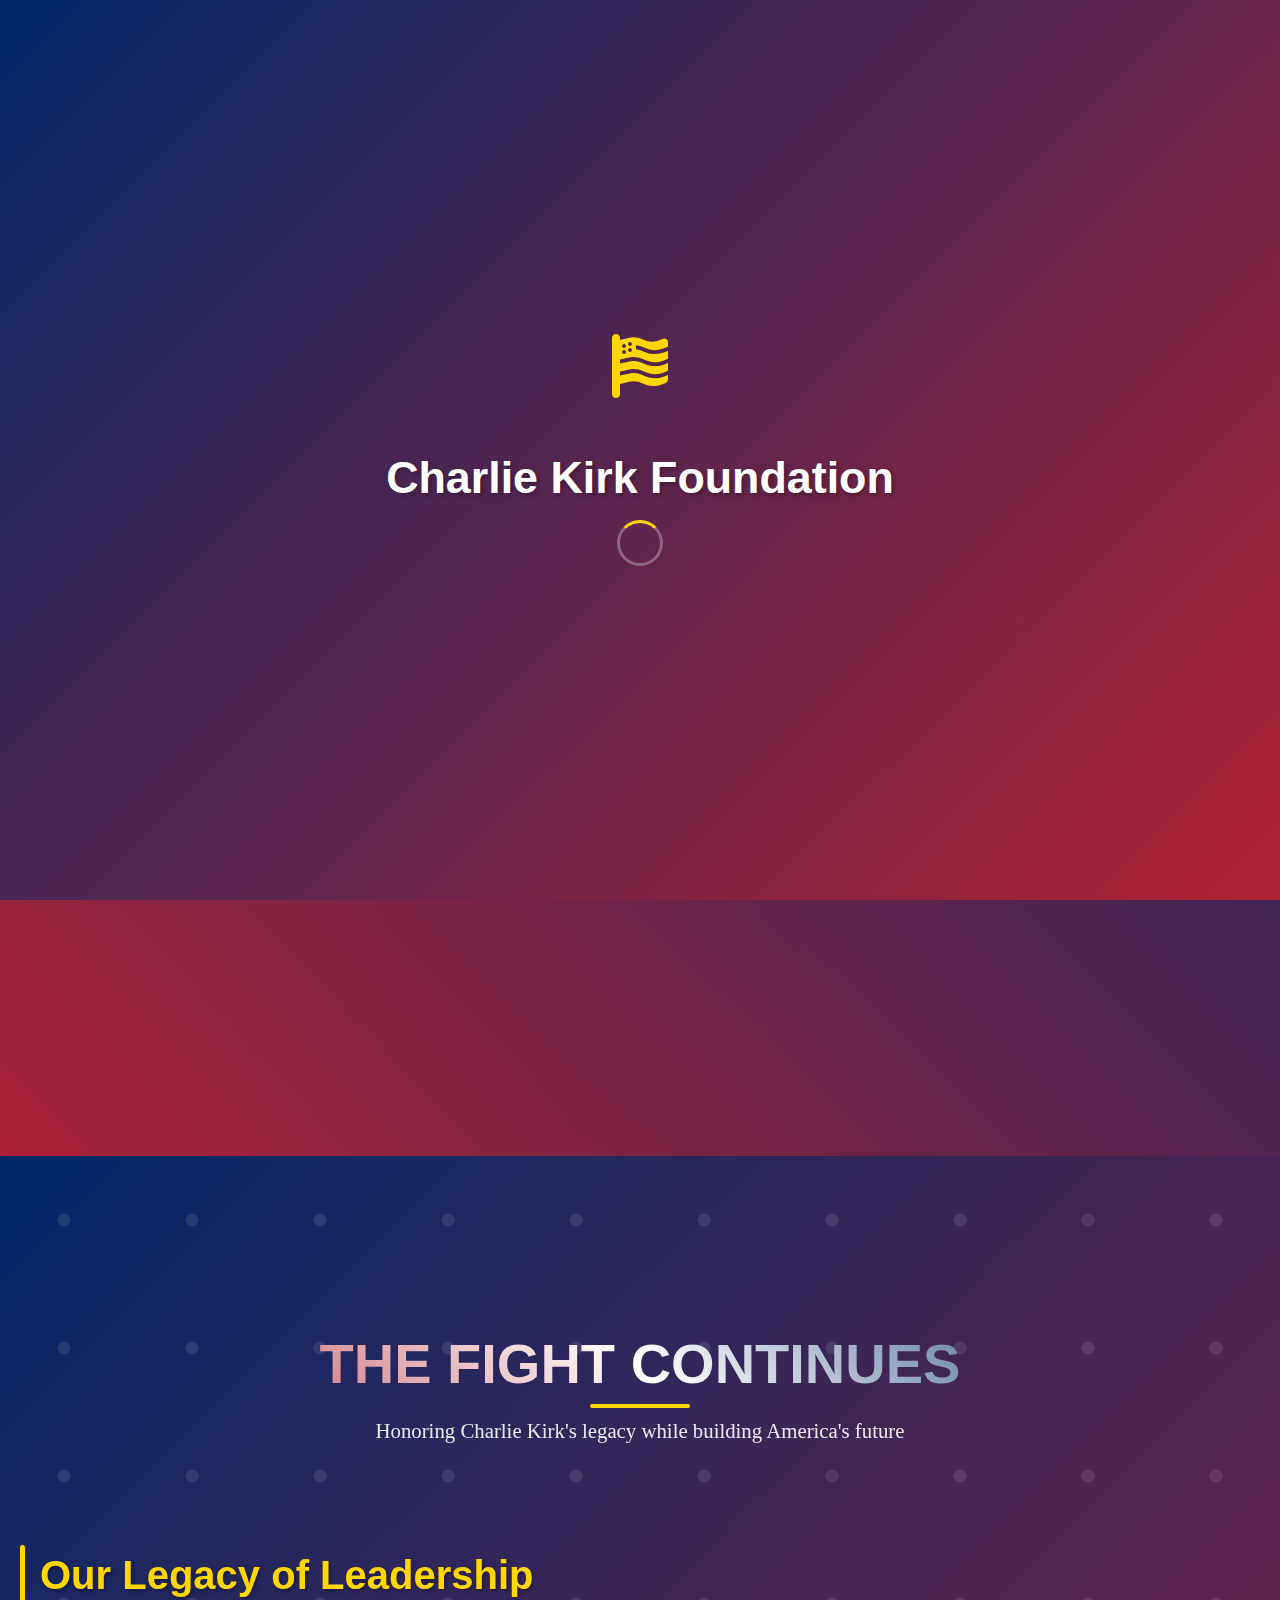
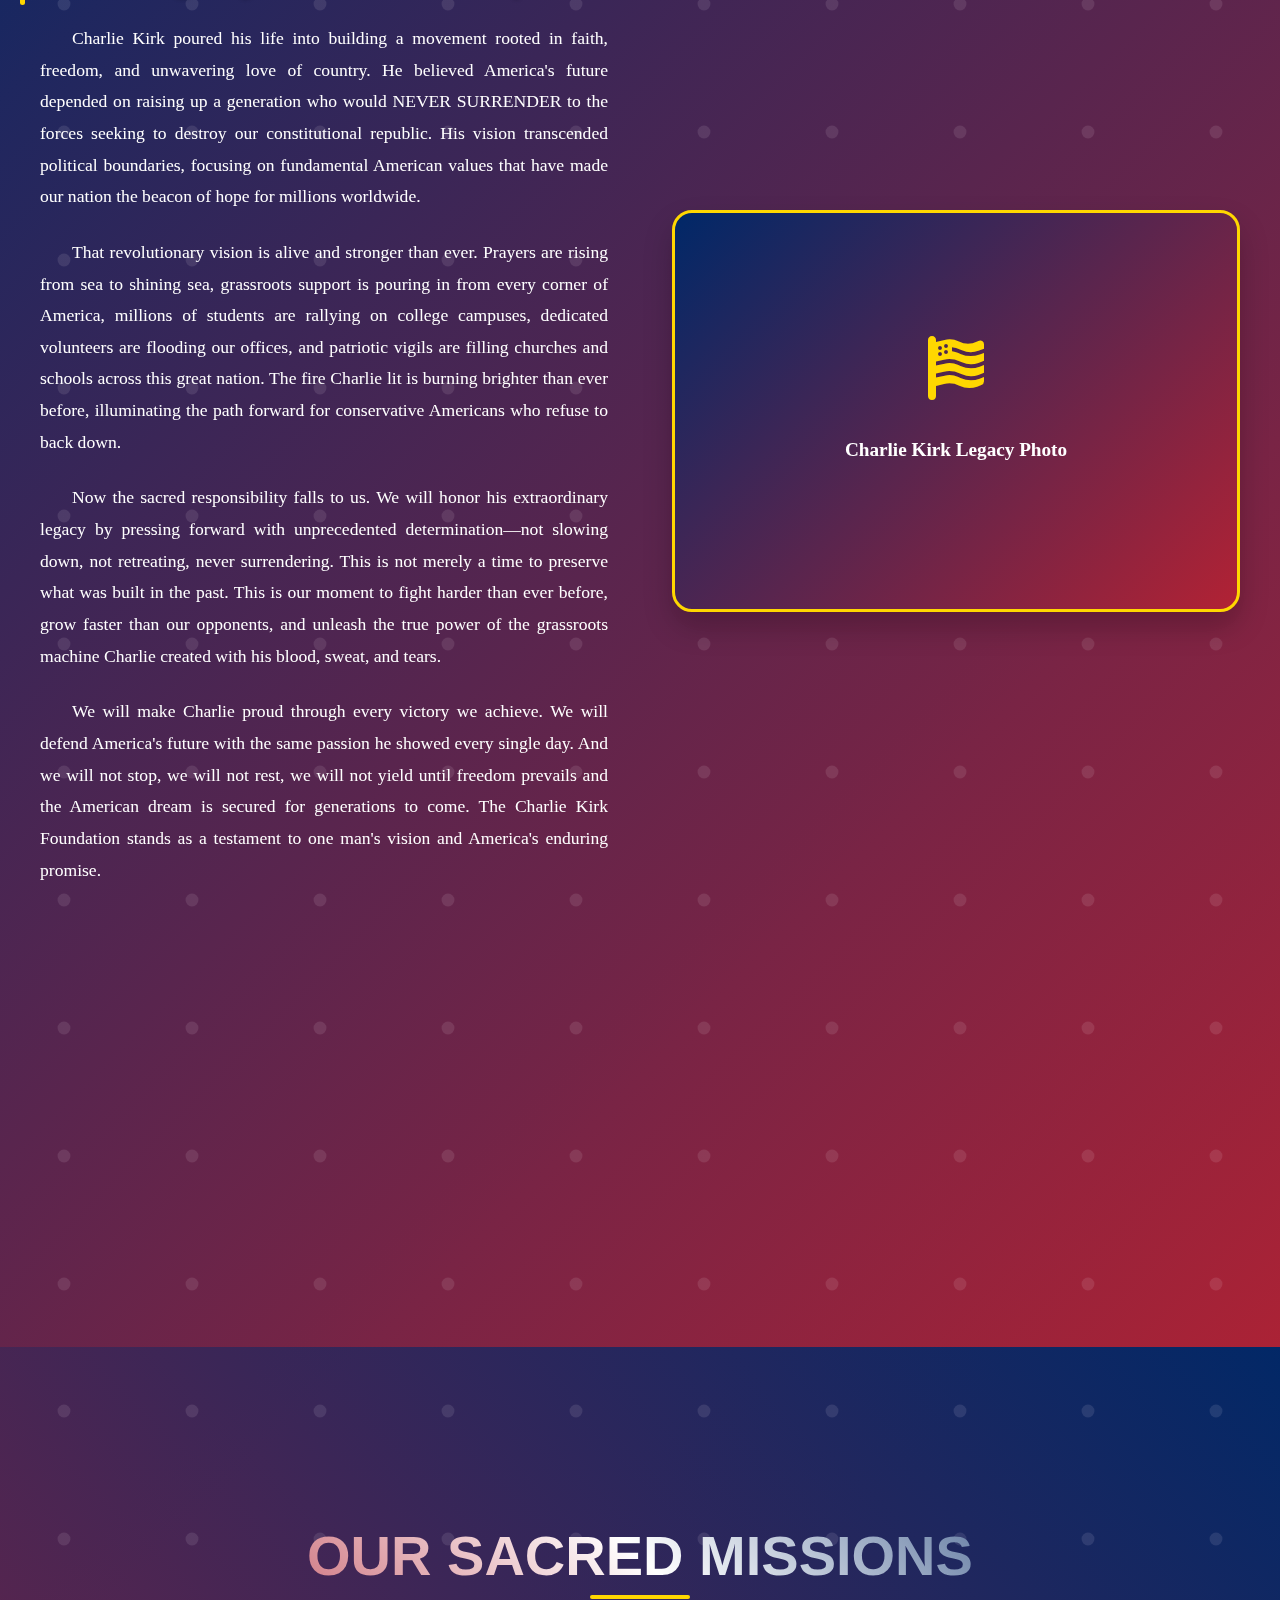
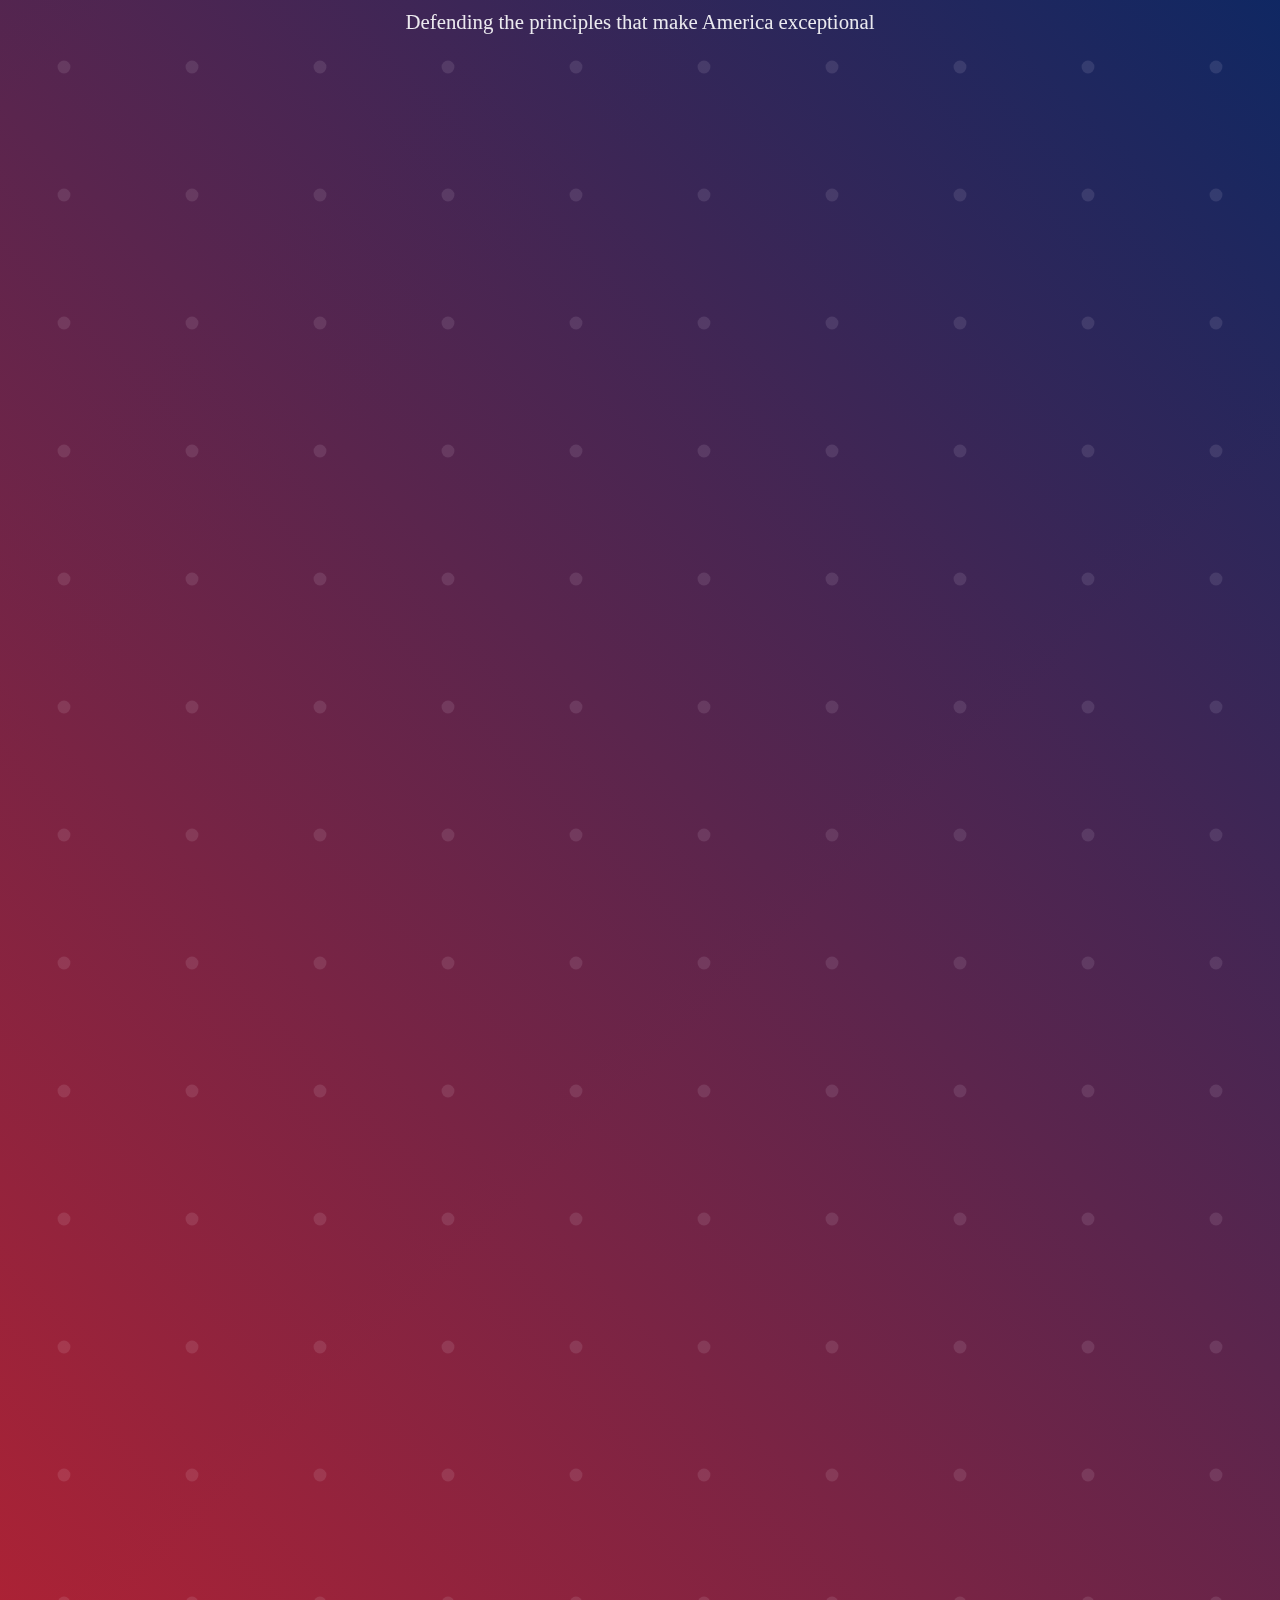
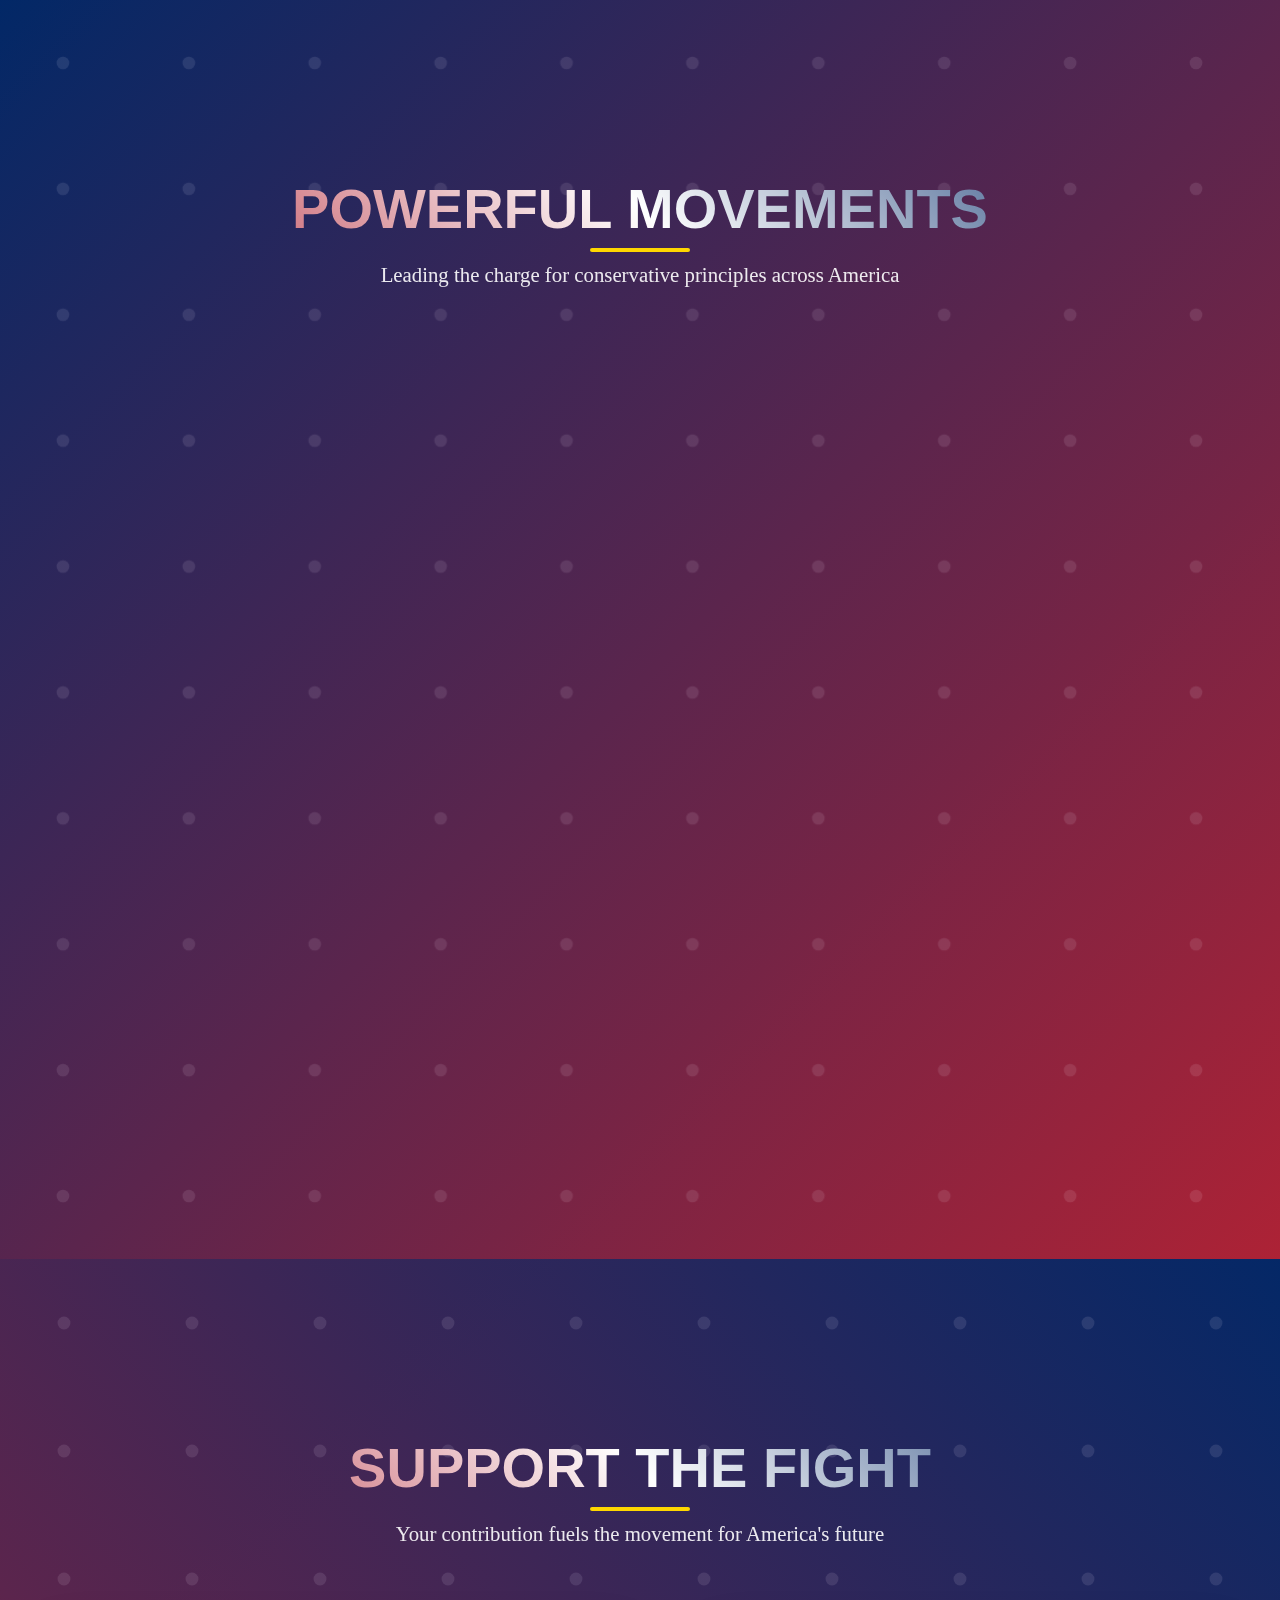
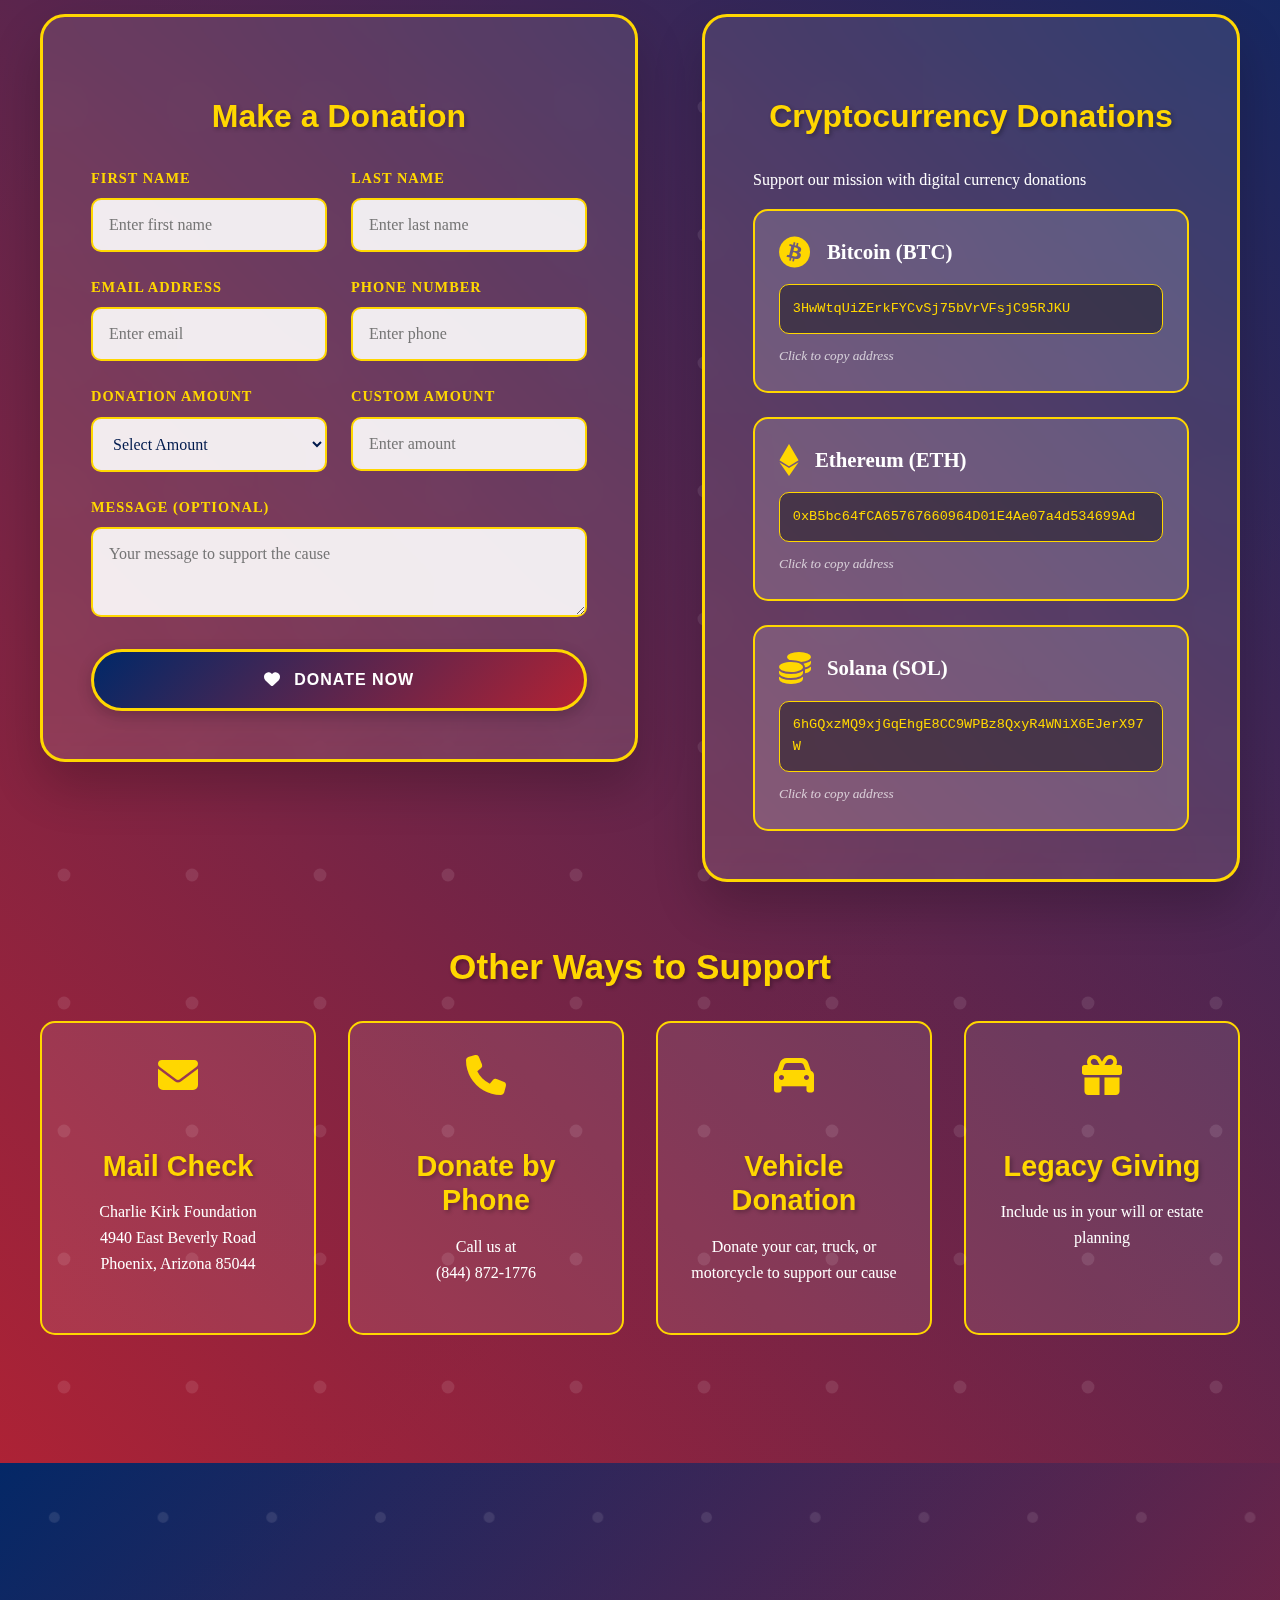
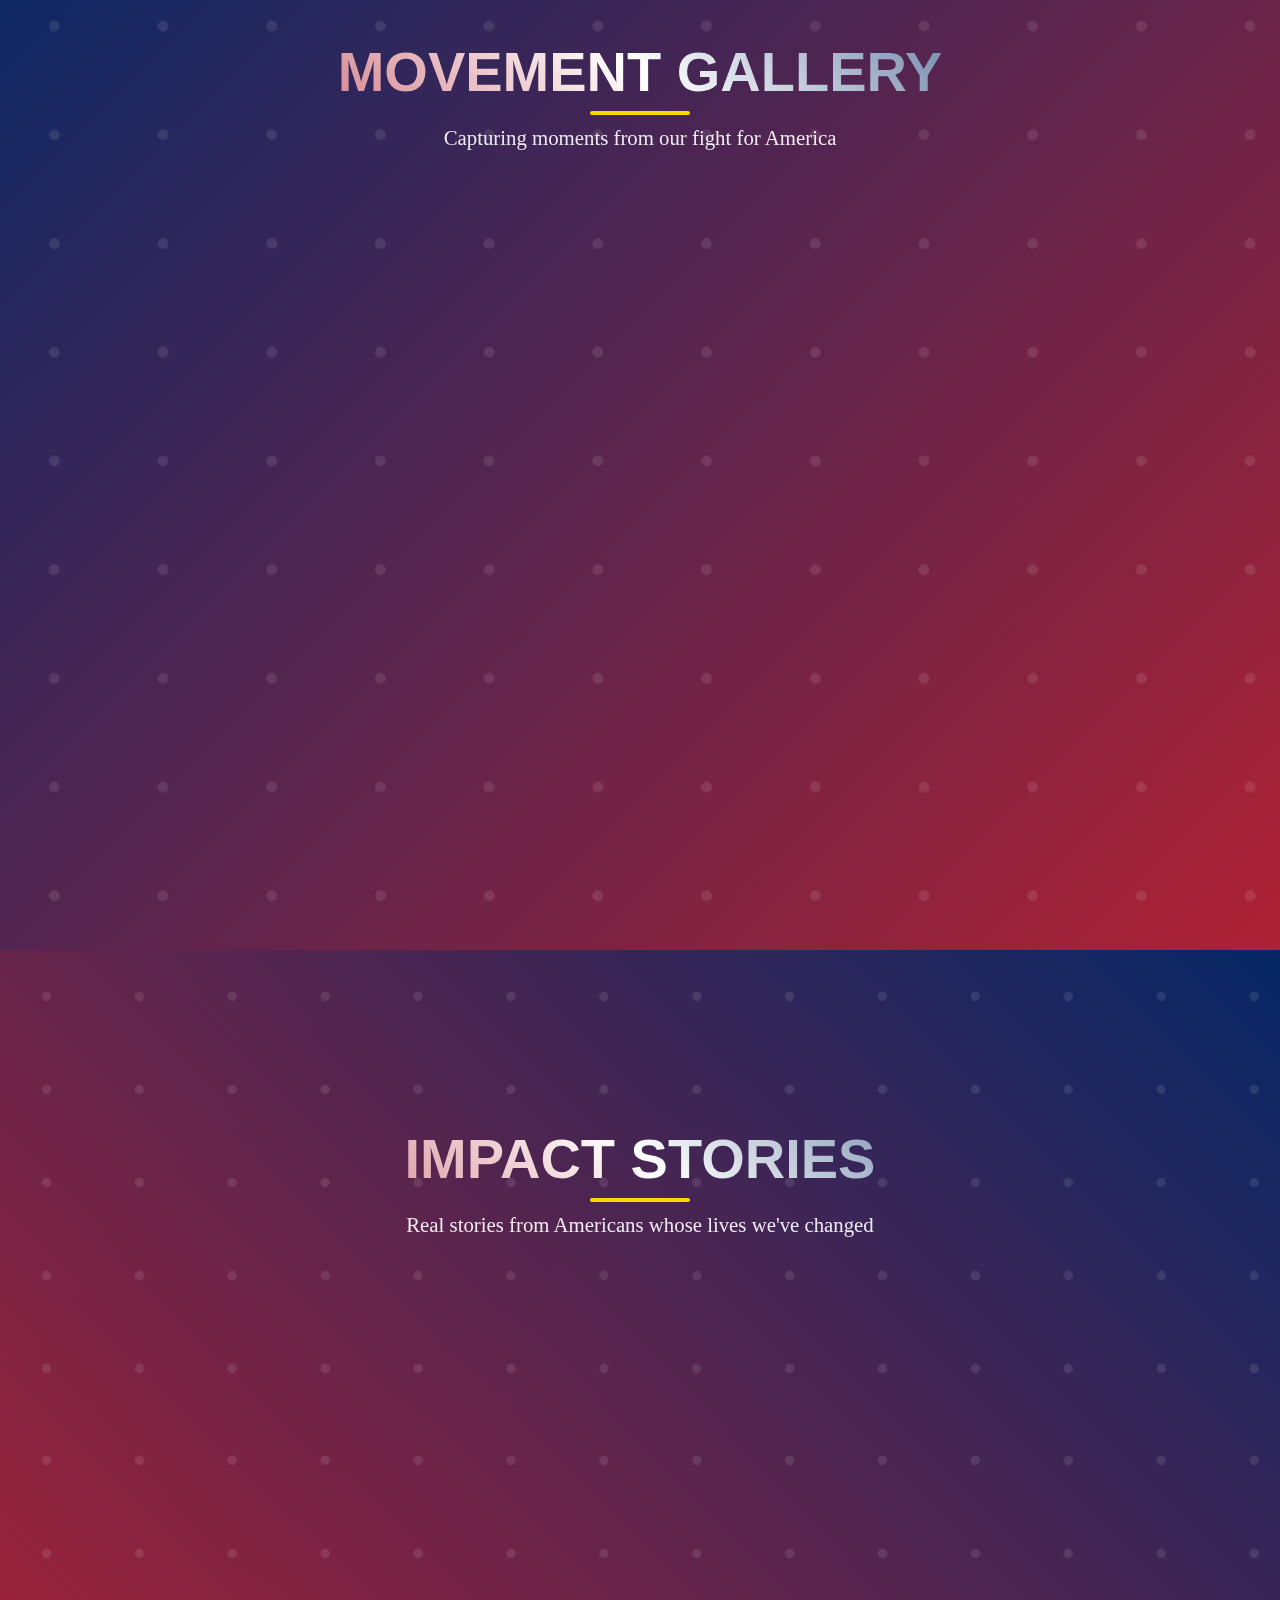
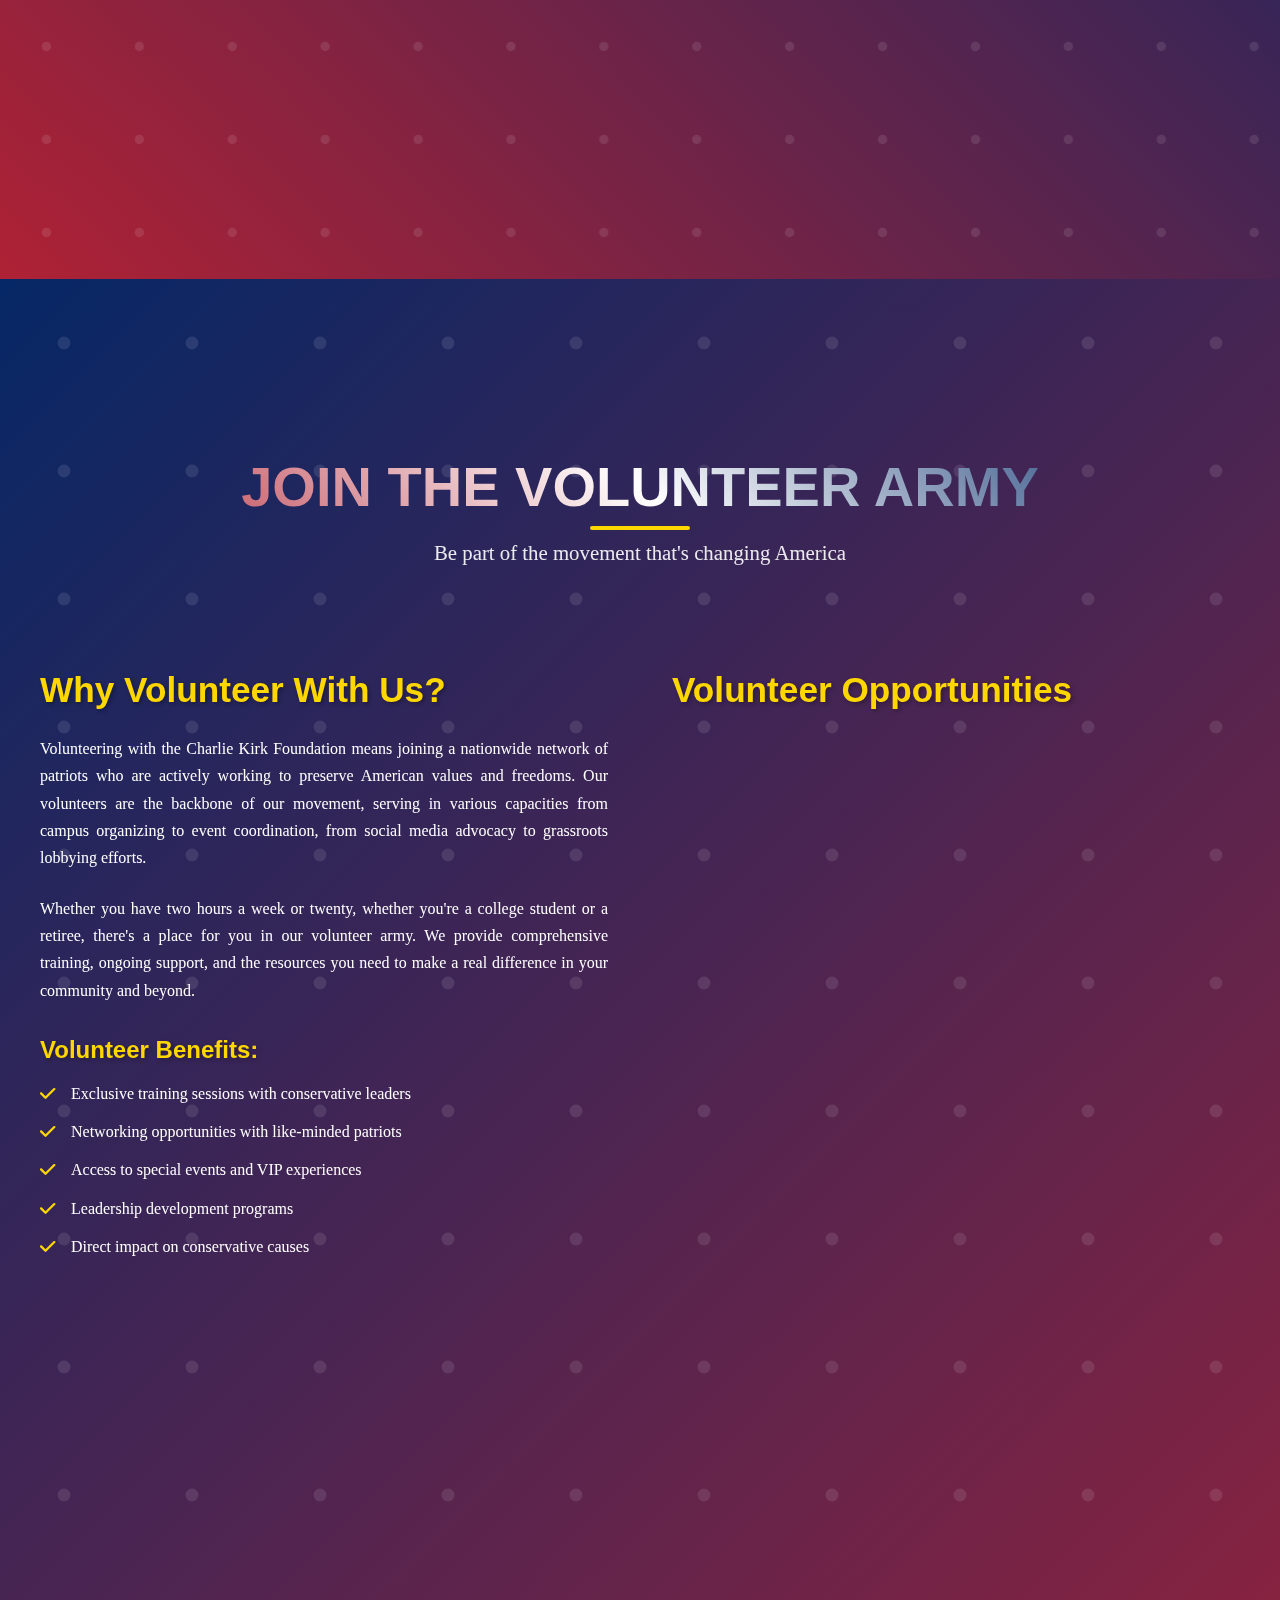
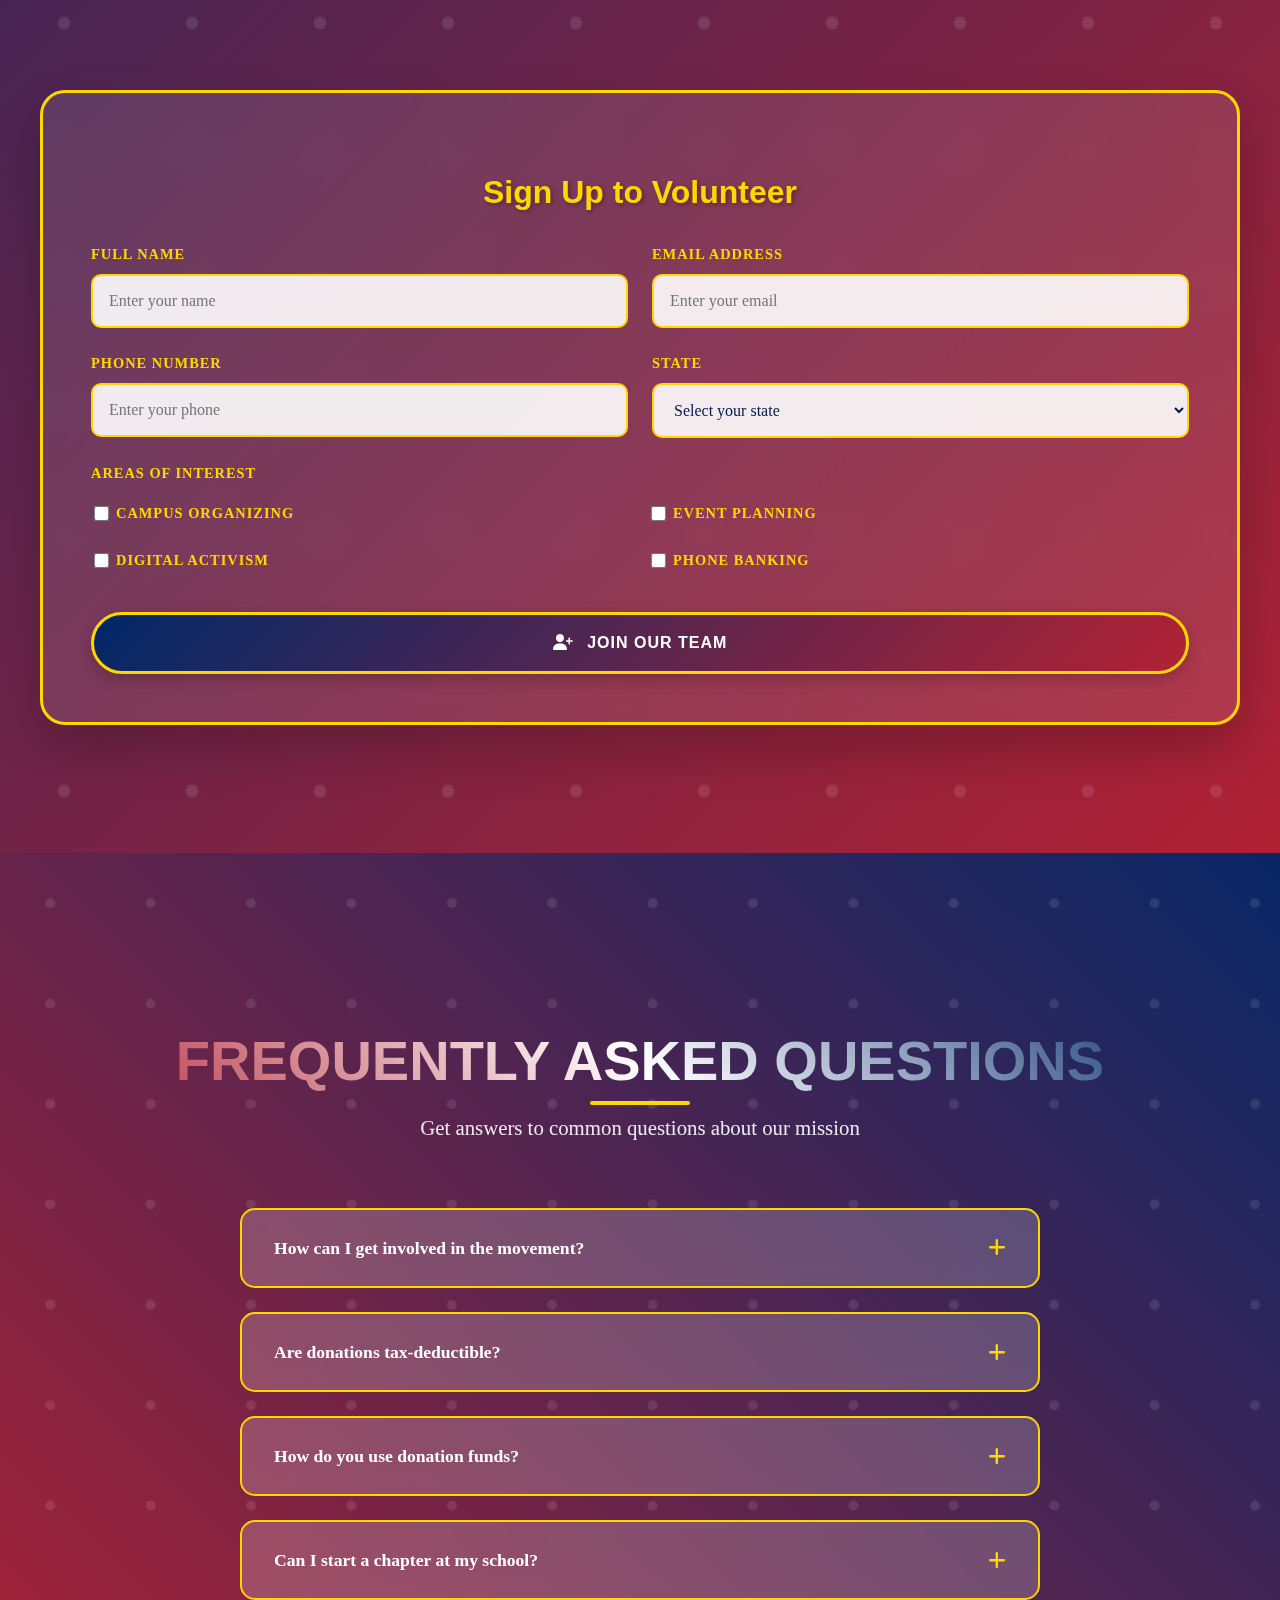
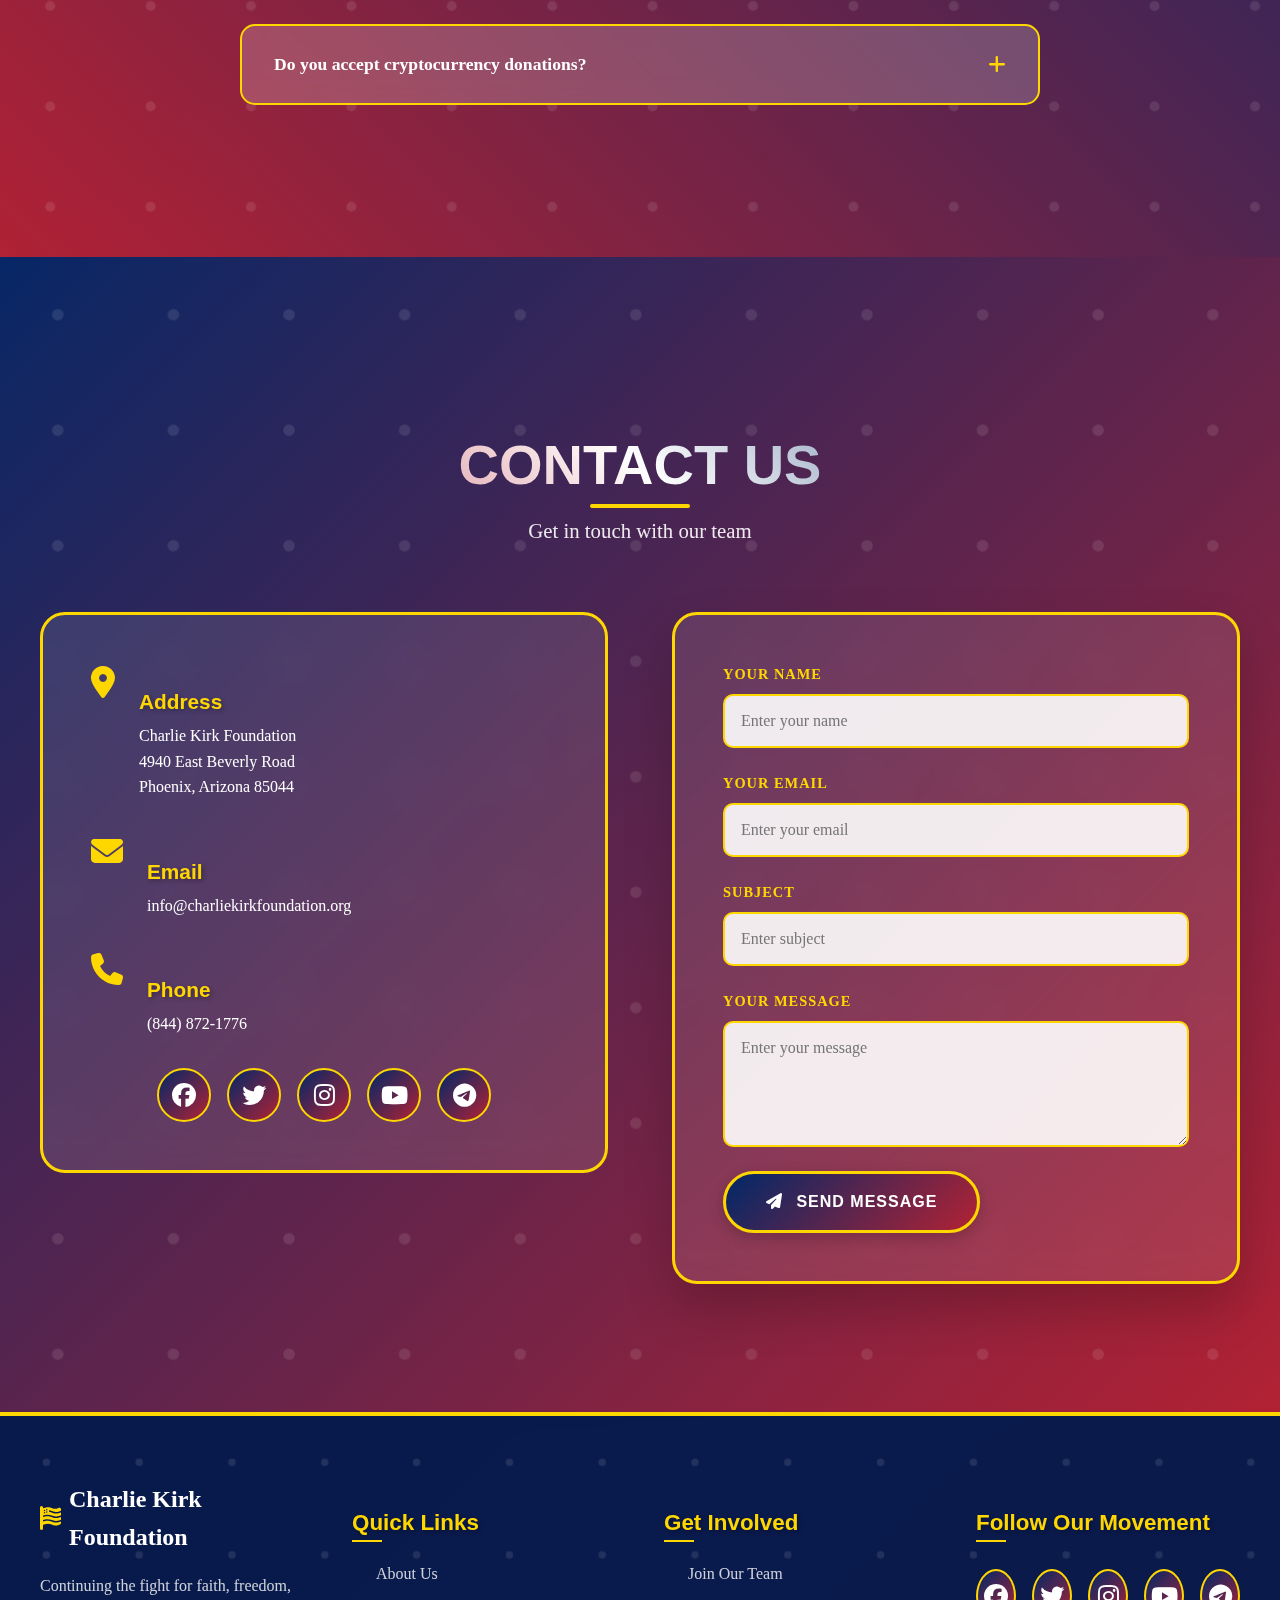
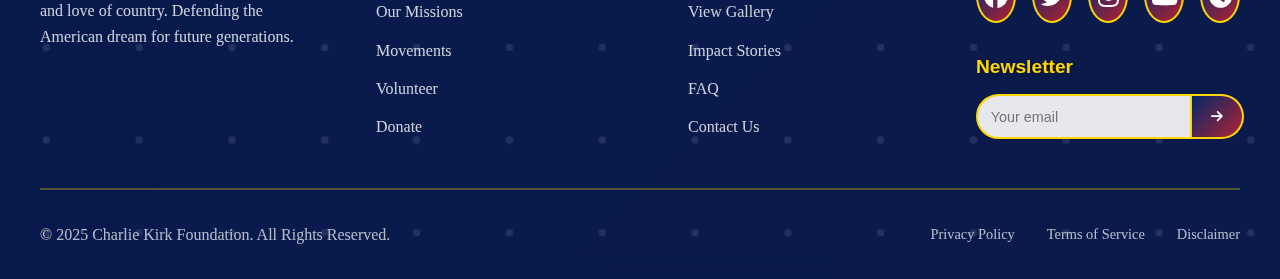
<file: index.html>
<!DOCTYPE html>
<html lang="en">
  <head>
    <meta charset="UTF-8" />
    <meta name="viewport" content="width=device-width, initial-scale=1.0" />
    <title>Charlie Kirk Foundation - Defending America's Future</title>
    <link rel="stylesheet" href="css/style.css" />
    <link
      rel="stylesheet"
      href="https://cdnjs.cloudflare.com/ajax/libs/font-awesome/6.4.0/css/all.min.css"
    />
  </head>
  <body>
    <!-- Particle Background -->
    <div id="particles"></div>

    <header>
      <nav class="container">
        <div class="logo">
          <i class="fas fa-flag-usa"></i>
          Charlie Kirk Foundation
        </div>
        <ul class="nav-links">
          <li><a href="#about">About Us</a></li>
          <li><a href="#missions">Our Missions</a></li>
          <li><a href="#movements">Movements</a></li>
          <li><a href="#donate">Donate</a></li>
          <li><a href="#gallery">Gallery</a></li>
          <li><a href="#volunteer">Volunteer</a></li>
          <li><a href="#contact">Contact</a></li>
        </ul>
        <i class="fas fa-bars hamburger"></i>
      </nav>
    </header>

    <main>
      <!-- Hero Section -->
      <section class="hero">
        <div class="hero-content">
          <h1>CHARLIE'S VISION. AMERICA'S FUTURE.</h1>
          <p>Defending Freedom, Faith, and the American Dream</p>
          <a href="#donate" class="btn hero-btn">
            <i class="fas fa-hand-holding-heart"></i>
            Join The Fight
          </a>
        </div>
      </section>

      <!-- About Section -->
      <section id="about">
        <div class="container">
          <div class="section-header">
            <h2>THE FIGHT CONTINUES</h2>
            <p>
              Honoring Charlie Kirk's legacy while building America's future
            </p>
          </div>
          <div class="about-content">
            <div class="about-text">
              <h3>Our Legacy of Leadership</h3>
              <p>
                Charlie Kirk poured his life into building a movement rooted in
                faith, freedom, and unwavering love of country. He believed
                America's future depended on raising up a generation who would
                NEVER SURRENDER to the forces seeking to destroy our
                constitutional republic. His vision transcended political
                boundaries, focusing on fundamental American values that have
                made our nation the beacon of hope for millions worldwide.
              </p>

              <p>
                That revolutionary vision is alive and stronger than ever.
                Prayers are rising from sea to shining sea, grassroots support
                is pouring in from every corner of America, millions of students
                are rallying on college campuses, dedicated volunteers are
                flooding our offices, and patriotic vigils are filling churches
                and schools across this great nation. The fire Charlie lit is
                burning brighter than ever before, illuminating the path forward
                for conservative Americans who refuse to back down.
              </p>

              <p>
                Now the sacred responsibility falls to us. We will honor his
                extraordinary legacy by pressing forward with unprecedented
                determination—not slowing down, not retreating, never
                surrendering. This is not merely a time to preserve what was
                built in the past. This is our moment to fight harder than ever
                before, grow faster than our opponents, and unleash the true
                power of the grassroots machine Charlie created with his blood,
                sweat, and tears.
              </p>

              <p>
                We will make Charlie proud through every victory we achieve. We
                will defend America's future with the same passion he showed
                every single day. And we will not stop, we will not rest, we
                will not yield until freedom prevails and the American dream is
                secured for generations to come. The Charlie Kirk Foundation
                stands as a testament to one man's vision and America's enduring
                promise.
              </p>
            </div>
            <div class="about-image">
              <div class="image-placeholder">
                <i class="fas fa-flag-usa"></i>
                <p>Charlie Kirk Legacy Photo</p>
              </div>
            </div>
          </div>

          <!-- Statistics -->
          <div class="stats-grid">
            <div class="stat-item">
              <span class="stat-number" data-target="2500000">0</span>
              <span class="stat-label">Students Reached</span>
            </div>
            <div class="stat-item">
              <span class="stat-number" data-target="50000">0</span>
              <span class="stat-label">Active Volunteers</span>
            </div>
            <div class="stat-item">
              <span class="stat-number" data-target="1000">0</span>
              <span class="stat-label">Campus Chapters</span>
            </div>
            <div class="stat-item">
              <span class="stat-number" data-target="500">0</span>
              <span class="stat-label">Events Hosted</span>
            </div>
          </div>
        </div>
      </section>

      <!-- Missions Section -->
      <section id="missions">
        <div class="container">
          <div class="section-header">
            <h2>OUR SACRED MISSIONS</h2>
            <p>Defending the principles that make America exceptional</p>
          </div>
          <div class="missions-grid">
            <div class="mission-card">
              <i class="fas fa-scales-justice mission-icon"></i>
              <h3>Justice & Legal Reform</h3>
              <p>
                We champion constitutional justice and work tirelessly to reform
                our legal system to ensure equal treatment under the law. Our
                mission includes supporting judges who interpret the
                Constitution as written, advocating for criminal justice reform
                that protects both victims and defendants, and fighting against
                activist judges who legislate from the bench. We believe in a
                justice system that serves all Americans fairly, regardless of
                political affiliation, race, or economic status.
              </p>
            </div>
            <div class="mission-card">
              <i class="fas fa-heart mission-icon"></i>
              <h3>Human Rights Advocacy</h3>
              <p>
                From the moment of conception to natural death, we defend the
                fundamental human right to life. Our human rights mission
                extends to protecting religious freedom, defending free speech
                on college campuses, and ensuring that every American citizen
                can exercise their constitutional rights without fear of
                persecution or cancellation. We stand with the persecuted,
                defend the voiceless, and fight for those who cannot fight for
                themselves in our modern society.
              </p>
            </div>
            <div class="mission-card">
              <i class="fas fa-graduation-cap mission-icon"></i>
              <h3>Educational Freedom</h3>
              <p>
                We combat the radical indoctrination happening in our schools
                and universities by promoting educational choice, supporting
                school voucher programs, and empowering parents to take control
                of their children's education. Our mission includes exposing
                critical race theory, gender ideology, and other harmful
                curricula that divide our children and undermine American
                values. Education should enlighten minds, not indoctrinate them
                with political propaganda.
              </p>
            </div>
            <div class="mission-card">
              <i class="fas fa-flag-usa mission-icon"></i>
              <h3>Constitutional Conservatism</h3>
              <p>
                We educate Americans about our founding documents and the
                timeless principles they contain. Our constitutional mission
                involves teaching the next generation about limited government,
                individual liberty, free markets, and the rule of law. We work
                to ensure that every American understands their rights and
                responsibilities as citizens of this great republic, and we
                fight against those who would fundamentally transform our
                constitutional system.
              </p>
            </div>
            <div class="mission-card">
              <i class="fas fa-cross mission-icon"></i>
              <h3>Faith & Religious Liberty</h3>
              <p>
                America was founded on Judeo-Christian principles, and we defend
                the right of all Americans to practice their faith freely. Our
                religious liberty mission includes protecting churches from
                government overreach, defending Christian business owners from
                discrimination, and ensuring that faith-based organizations can
                operate according to their deeply held beliefs. We believe that
                religious freedom is not just freedom of worship, but freedom to
                live according to one's faith in all aspects of life.
              </p>
            </div>
            <div class="mission-card">
              <i class="fas fa-users mission-icon"></i>
              <h3>Community Empowerment</h3>
              <p>
                We believe in empowering local communities to solve their own
                problems rather than relying on big government solutions. Our
                community mission involves supporting local businesses,
                promoting volunteerism, and encouraging Americans to take
                personal responsibility for their neighborhoods and families. We
                work to strengthen the social fabric that holds our communities
                together and makes America the land of opportunity for all who
                are willing to work hard and pursue their dreams.
              </p>
            </div>
          </div>
        </div>
      </section>

      <!-- Movements Section -->
      <section id="movements">
        <div class="container">
          <div class="section-header">
            <h2>POWERFUL MOVEMENTS</h2>
            <p>Leading the charge for conservative principles across America</p>
          </div>
          <div class="movements-content">
            <div class="movement-item">
              <div class="movement-header">
                <i class="fas fa-university"></i>
                <h3>Campus Revolution</h3>
              </div>
              <p>
                Our campus movement is transforming higher education across
                America by establishing conservative student organizations,
                hosting debates with liberal professors, and providing resources
                for students facing discrimination. We've created safe spaces
                for conservative thought on over 1,000 college campuses, trained
                thousands of student leaders, and successfully challenged
                unconstitutional speech codes. Through our campus revolution,
                we're ensuring that the next generation of leaders understands
                and appreciates the principles that made America great.
              </p>
            </div>
            <div class="movement-item">
              <div class="movement-header">
                <i class="fas fa-vote-yea"></i>
                <h3>Voter Education Initiative</h3>
              </div>
              <p>
                We're leading the largest conservative voter education and
                registration drive in American history. Our movement focuses on
                educating citizens about the issues that matter most,
                registering new conservative voters, and ensuring election
                integrity across all 50 states. We provide comprehensive voter
                guides, host candidate forums, and work with local election
                officials to ensure that every legal vote counts and that our
                democratic process remains secure and transparent.
              </p>
            </div>
            <div class="movement-item">
              <div class="movement-header">
                <i class="fas fa-bullhorn"></i>
                <h3>Grassroots Activism</h3>
              </div>
              <p>
                From town halls to state capitols, our grassroots movement is
                mobilizing ordinary Americans to become extraordinary advocates
                for freedom. We provide training, resources, and support for
                citizens who want to make a difference in their communities. Our
                activists are fighting against mask mandates, school board
                overreach, and unconstitutional government policies at every
                level. We believe that change happens from the ground up, not
                from Washington down.
              </p>
            </div>
            <div class="movement-item">
              <div class="movement-header">
                <i class="fas fa-podcast"></i>
                <h3>Media & Communications</h3>
              </div>
              <p>
                In an era of fake news and media bias, we're creating our own
                communication channels to reach millions of Americans with the
                truth. Our media movement includes podcasts, social media
                campaigns, documentaries, and live events that bypass the
                mainstream media filter. We're training the next generation of
                conservative commentators, journalists, and content creators who
                will shape the narrative for decades to come.
              </p>
            </div>
          </div>
        </div>
      </section>

      <!-- Donation Section -->
      <section id="donate" class="donation-section">
        <div class="container">
          <div class="section-header">
            <h2>SUPPORT THE FIGHT</h2>
            <p>Your contribution fuels the movement for America's future</p>
          </div>
          <div class="donation-container">
            <div class="donation-form">
              <h3>Make a Donation</h3>
              <form id="donation-form">
                <div class="form-grid">
                  <div class="form-group">
                    <label>First Name</label>
                    <input
                      type="text"
                      placeholder="Enter first name"
                      required
                    />
                  </div>
                  <div class="form-group">
                    <label>Last Name</label>
                    <input type="text" placeholder="Enter last name" required />
                  </div>
                  <div class="form-group">
                    <label>Email Address</label>
                    <input type="email" placeholder="Enter email" required />
                  </div>
                  <div class="form-group">
                    <label>Phone Number</label>
                    <input type="tel" placeholder="Enter phone" />
                  </div>
                  <div class="form-group">
                    <label>Donation Amount</label>
                    <select required>
                      <option value="">Select Amount</option>
                      <option value="25">$25</option>
                      <option value="50">$50</option>
                      <option value="100">$100</option>
                      <option value="250">$250</option>
                      <option value="500">$500</option>
                      <option value="1000">$1000</option>
                      <option value="other">Custom Amount</option>
                    </select>
                  </div>
                  <div class="form-group">
                    <label>Custom Amount</label>
                    <input type="number" placeholder="Enter amount" />
                  </div>
                  <div class="form-group full-width">
                    <label>Message (Optional)</label>
                    <textarea
                      placeholder="Your message to support the cause"
                      rows="3"
                    ></textarea>
                  </div>
                </div>
                <button type="submit" class="btn full-width">
                  <i class="fas fa-heart"></i>
                  Donate Now
                </button>
              </form>
            </div>

            <!-- Crypto Donations -->
            <div class="crypto-donations">
              <h3>Cryptocurrency Donations</h3>
              <p>Support our mission with digital currency donations</p>
              <div class="crypto-grid">
                <div class="crypto-item" onclick="copyToClipboard('bitcoin')">
                  <div class="crypto-header">
                    <i class="fab fa-bitcoin crypto-icon"></i>
                    <span class="crypto-name">Bitcoin (BTC)</span>
                  </div>
                  <div class="crypto-address" id="bitcoin">
                    3HwWtqUiZErkFYCvSj75bVrVFsjC95RJKU
                  </div>
                  <small>Click to copy address</small>
                </div>
                <div class="crypto-item" onclick="copyToClipboard('ethereum')">
                  <div class="crypto-header">
                    <i class="fab fa-ethereum crypto-icon"></i>
                    <span class="crypto-name">Ethereum (ETH)</span>
                  </div>
                  <div class="crypto-address" id="ethereum">
                    0xB5bc64fCA65767660964D01E4Ae07a4d534699Ad
                  </div>
                  <small>Click to copy address</small>
                </div>
                <div class="crypto-item" onclick="copyToClipboard('solana')">
                  <div class="crypto-header">
                    <i class="fas fa-coins crypto-icon"></i>
                    <span class="crypto-name">Solana (SOL)</span>
                  </div>
                  <div class="crypto-address" id="solana">
                    6hGQxzMQ9xjGqEhgE8CC9WPBz8QxyR4WNiX6EJerX97W
                  </div>
                  <small>Click to copy address</small>
                </div>
              </div>
            </div>
          </div>

          <!-- Other Ways to Give -->
          <div class="other-giving">
            <h3>Other Ways to Support</h3>
            <div class="giving-options">
              <div class="giving-option">
                <i class="fas fa-envelope"></i>
                <h4>Mail Check</h4>
                <p>
                  Charlie Kirk Foundation<br />4940 East Beverly Road<br />Phoenix,
                  Arizona 85044
                </p>
              </div>
              <div class="giving-option">
                <i class="fas fa-phone"></i>
                <h4>Donate by Phone</h4>
                <p>Call us at<br />(844) 872-1776</p>
              </div>
              <div class="giving-option">
                <i class="fas fa-car"></i>
                <h4>Vehicle Donation</h4>
                <p>
                  Donate your car, truck, or motorcycle to support our cause
                </p>
              </div>
              <div class="giving-option">
                <i class="fas fa-gift"></i>
                <h4>Legacy Giving</h4>
                <p>Include us in your will or estate planning</p>
              </div>
            </div>
          </div>
        </div>
      </section>

      <!-- Gallery Section -->
      <section id="gallery">
        <div class="container">
          <div class="section-header">
            <h2>MOVEMENT GALLERY</h2>
            <p>Capturing moments from our fight for America</p>
          </div>
          <div class="gallery-grid">
            <div class="gallery-item">
              <div class="gallery-overlay">
                <i class="fas fa-users"></i>
                <p>Campus Events</p>
              </div>
            </div>
            <div class="gallery-item">
              <div class="gallery-overlay">
                <i class="fas fa-microphone"></i>
                <p>Speaking Engagements</p>
              </div>
            </div>
            <div class="gallery-item">
              <div class="gallery-overlay">
                <i class="fas fa-flag-usa"></i>
                <p>Patriotic Rallies</p>
              </div>
            </div>
            <div class="gallery-item">
              <div class="gallery-overlay">
                <i class="fas fa-graduation-cap"></i>
                <p>Student Leadership</p>
              </div>
            </div>
            <div class="gallery-item">
              <div class="gallery-overlay">
                <i class="fas fa-handshake"></i>
                <p>Community Outreach</p>
              </div>
            </div>
            <div class="gallery-item">
              <div class="gallery-overlay">
                <i class="fas fa-heart"></i>
                <p>Volunteer Activities</p>
              </div>
            </div>
          </div>
        </div>
      </section>

      <!-- Impact Stories Section -->
      <section id="impact">
        <div class="container">
          <div class="section-header">
            <h2>IMPACT STORIES</h2>
            <p>Real stories from Americans whose lives we've changed</p>
          </div>
          <div class="stories-grid">
            <div class="story-card">
              <div class="story-header">
                <i class="fas fa-quote-left"></i>
                <h4>Student Activist - Sarah M.</h4>
              </div>
              <p>
                "The Charlie Kirk Foundation gave me the courage to stand up for
                my conservative values on campus. Through their training and
                support, I started a successful chapter at my university and now
                lead debates with over 500 students attending. I learned that
                being conservative doesn't mean being silent – it means being
                smart, prepared, and fearless in defending the truth."
              </p>
            </div>
            <div class="story-card">
              <div class="story-header">
                <i class="fas fa-quote-left"></i>
                <h4>Parent Advocate - Michael R.</h4>
              </div>
              <p>
                "When my local school board tried to implement radical
                curriculum, I felt powerless as a parent. The Foundation's
                grassroots training program taught me how to research issues,
                speak at public meetings, and organize other concerned parents.
                Together, we successfully changed our school board and restored
                common-sense education policies that put our children first."
              </p>
            </div>
            <div class="story-card">
              <div class="story-header">
                <i class="fas fa-quote-left"></i>
                <h4>Young Professional - David L.</h4>
              </div>
              <p>
                "As a young conservative in a liberal city, I thought I was
                alone until I found this community. The Foundation's mentorship
                program connected me with like-minded professionals and taught
                me how to advance conservative principles in my workplace and
                community. Now I'm running for city council and leading the
                charge for fiscal responsibility in local government."
              </p>
            </div>
          </div>
        </div>
      </section>

      <!-- Volunteer Section -->
      <section id="volunteer">
        <div class="container">
          <div class="section-header">
            <h2>JOIN THE VOLUNTEER ARMY</h2>
            <p>Be part of the movement that's changing America</p>
          </div>
          <div class="volunteer-content">
            <div class="volunteer-info">
              <h3>Why Volunteer With Us?</h3>
              <p>
                Volunteering with the Charlie Kirk Foundation means joining a
                nationwide network of patriots who are actively working to
                preserve American values and freedoms. Our volunteers are the
                backbone of our movement, serving in various capacities from
                campus organizing to event coordination, from social media
                advocacy to grassroots lobbying efforts.
              </p>

              <p>
                Whether you have two hours a week or twenty, whether you're a
                college student or a retiree, there's a place for you in our
                volunteer army. We provide comprehensive training, ongoing
                support, and the resources you need to make a real difference in
                your community and beyond.
              </p>

              <div class="volunteer-benefits">
                <h4>Volunteer Benefits:</h4>
                <ul>
                  <li>
                    <i class="fas fa-check"></i> Exclusive training sessions
                    with conservative leaders
                  </li>
                  <li>
                    <i class="fas fa-check"></i> Networking opportunities with
                    like-minded patriots
                  </li>
                  <li>
                    <i class="fas fa-check"></i> Access to special events and
                    VIP experiences
                  </li>
                  <li>
                    <i class="fas fa-check"></i> Leadership development programs
                  </li>
                  <li>
                    <i class="fas fa-check"></i> Direct impact on conservative
                    causes
                  </li>
                </ul>
              </div>
            </div>
            <div class="volunteer-roles">
              <h3>Volunteer Opportunities</h3>
              <div class="roles-grid">
                <div class="role-card">
                  <i class="fas fa-bullhorn"></i>
                  <h4>Campus Organizer</h4>
                  <p>
                    Lead conservative student groups and organize events on
                    college campuses
                  </p>
                </div>
                <div class="role-card">
                  <i class="fas fa-calendar"></i>
                  <h4>Event Coordinator</h4>
                  <p>
                    Help plan and execute rallies, conferences, and community
                    events
                  </p>
                </div>
                <div class="role-card">
                  <i class="fas fa-share-alt"></i>
                  <h4>Digital Activist</h4>
                  <p>
                    Spread our message through social media and online advocacy
                  </p>
                </div>
                <div class="role-card">
                  <i class="fas fa-phone"></i>
                  <h4>Phone Bank Volunteer</h4>
                  <p>
                    Contact voters and supporters to mobilize conservative
                    action
                  </p>
                </div>
                <div class="role-card">
                  <i class="fas fa-clipboard-list"></i>
                  <h4>Research Assistant</h4>
                  <p>
                    Help investigate policy issues and prepare briefing
                    materials
                  </p>
                </div>
                <div class="role-card">
                  <i class="fas fa-hands-helping"></i>
                  <h4>Community Liaison</h4>
                  <p>
                    Build relationships with local organizations and community
                    leaders
                  </p>
                </div>
              </div>
            </div>
          </div>
          <div class="volunteer-form">
            <h3>Sign Up to Volunteer</h3>
            <form id="volunteer-form">
              <div class="form-grid">
                <div class="form-group">
                  <label>Full Name</label>
                  <input type="text" placeholder="Enter your name" required />
                </div>
                <div class="form-group">
                  <label>Email Address</label>
                  <input type="email" placeholder="Enter your email" required />
                </div>
                <div class="form-group">
                  <label>Phone Number</label>
                  <input type="tel" placeholder="Enter your phone" />
                </div>
                <div class="form-group">
                  <label>State</label>
                  <select required>
                    <option value="">Select your state</option>
                    <option value="AL">Alabama</option>
                    <option value="AK">Alaska</option>
                    <option value="AZ">Arizona</option>
                    <!-- Add more states as needed -->
                  </select>
                </div>
                <div class="form-group full-width">
                  <label>Areas of Interest</label>
                  <div class="checkbox-group">
                    <label class="checkbox-label">
                      <input type="checkbox" value="campus" /> Campus Organizing
                    </label>
                    <label class="checkbox-label">
                      <input type="checkbox" value="events" /> Event Planning
                    </label>
                    <label class="checkbox-label">
                      <input type="checkbox" value="digital" /> Digital Activism
                    </label>
                    <label class="checkbox-label">
                      <input type="checkbox" value="phone" /> Phone Banking
                    </label>
                  </div>
                </div>
              </div>
              <button type="submit" class="btn full-width">
                <i class="fas fa-user-plus"></i>
                Join Our Team
              </button>
            </form>
          </div>
        </div>
      </section>

      <!-- FAQ Section -->
      <section id="faq">
        <div class="container">
          <div class="section-header">
            <h2>FREQUENTLY ASKED QUESTIONS</h2>
            <p>Get answers to common questions about our mission</p>
          </div>
          <div class="faq-container">
            <div class="faq-item">
              <div class="faq-question">
                <span>How can I get involved in the movement?</span>
                <i class="fas fa-plus"></i>
              </div>
              <div class="faq-answer">
                <p>
                  There are many ways to get involved! You can volunteer for
                  events, start a chapter on your campus, donate to support our
                  mission, attend our rallies and conferences, or simply share
                  our message with friends and family. Visit our volunteer
                  section to learn more about specific opportunities.
                </p>
              </div>
            </div>
            <div class="faq-item">
              <div class="faq-question">
                <span>Are donations tax-deductible?</span>
                <i class="fas fa-plus"></i>
              </div>
              <div class="faq-answer">
                <p>
                  Yes, all donations to the Charlie Kirk Foundation are
                  tax-deductible to the extent allowed by law. You will receive
                  a receipt for your contribution that you can use for tax
                  purposes.
                </p>
              </div>
            </div>
            <div class="faq-item">
              <div class="faq-question">
                <span>How do you use donation funds?</span>
                <i class="fas fa-plus"></i>
              </div>
              <div class="faq-answer">
                <p>
                  Your donations directly support our mission through campus
                  organizing, event hosting, educational materials, volunteer
                  training, digital outreach, and administrative costs. We
                  maintain transparency in our financial operations and ensure
                  maximum impact for every dollar contributed.
                </p>
              </div>
            </div>
            <div class="faq-item">
              <div class="faq-question">
                <span>Can I start a chapter at my school?</span>
                <i class="fas fa-plus"></i>
              </div>
              <div class="faq-answer">
                <p>
                  Absolutely! We encourage students to start chapters at their
                  schools. We provide comprehensive support including training
                  materials, event planning assistance, funding opportunities,
                  and ongoing mentorship from experienced organizers.
                </p>
              </div>
            </div>
            <div class="faq-item">
              <div class="faq-question">
                <span>Do you accept cryptocurrency donations?</span>
                <i class="fas fa-plus"></i>
              </div>
              <div class="faq-answer">
                <p>
                  Yes, we accept Bitcoin, Ethereum, and Solana donations.
                  Cryptocurrency donations are often more tax-efficient and help
                  us reach supporters who prefer digital payment methods. You
                  can find our wallet addresses in the donation section.
                </p>
              </div>
            </div>
          </div>
        </div>
      </section>

      <!-- Contact Section -->
      <section id="contact">
        <div class="container">
          <div class="section-header">
            <h2>CONTACT US</h2>
            <p>Get in touch with our team</p>
          </div>
          <div class="contact-content">
            <div class="contact-info">
              <div class="contact-item">
                <i class="fas fa-map-marker-alt"></i>
                <div>
                  <h4>Address</h4>
                  <p>
                    Charlie Kirk Foundation<br />4940 East Beverly Road<br />Phoenix,
                    Arizona 85044
                  </p>
                </div>
              </div>
              <div class="contact-item">
                <i class="fas fa-envelope"></i>
                <div>
                  <h4>Email</h4>
                  <p>info@charliekirkfoundation.org</p>
                </div>
              </div>
              <div class="contact-item">
                <i class="fas fa-phone"></i>
                <div>
                  <h4>Phone</h4>
                  <p>(844) 872-1776</p>
                </div>
              </div>
              <div class="social-links">
                <a href="#"><i class="fab fa-facebook"></i></a>
                <a href="#"><i class="fab fa-twitter"></i></a>
                <a href="#"><i class="fab fa-instagram"></i></a>
                <a href="#"><i class="fab fa-youtube"></i></a>
                <a href="#"><i class="fab fa-telegram"></i></a>
              </div>
            </div>
            <div class="contact-form">
              <form id="contact-form">
                <div class="form-group">
                  <label>Your Name</label>
                  <input type="text" placeholder="Enter your name" required />
                </div>
                <div class="form-group">
                  <label>Your Email</label>
                  <input type="email" placeholder="Enter your email" required />
                </div>
                <div class="form-group">
                  <label>Subject</label>
                  <input type="text" placeholder="Enter subject" required />
                </div>
                <div class="form-group">
                  <label>Your Message</label>
                  <textarea
                    placeholder="Enter your message"
                    rows="5"
                    required
                  ></textarea>
                </div>
                <button type="submit" class="btn">
                  <i class="fas fa-paper-plane"></i>
                  Send Message
                </button>
              </form>
            </div>
          </div>
        </div>
      </section>
    </main>

    <footer>
      <div class="container">
        <div class="footer-content">
          <div class="footer-section">
            <div class="footer-logo">
              <i class="fas fa-flag-usa"></i>
              <span>Charlie Kirk Foundation</span>
            </div>
            <p>
              Continuing the fight for faith, freedom, and love of country.
              Defending the American dream for future generations.
            </p>
          </div>
          <div class="footer-section">
            <h4>Quick Links</h4>
            <ul>
              <li><a href="#about">About Us</a></li>
              <li><a href="#missions">Our Missions</a></li>
              <li><a href="#movements">Movements</a></li>
              <li><a href="#volunteer">Volunteer</a></li>
              <li><a href="#donate">Donate</a></li>
            </ul>
          </div>
          <div class="footer-section">
            <h4>Get Involved</h4>
            <ul>
              <li><a href="#volunteer">Join Our Team</a></li>
              <li><a href="#gallery">View Gallery</a></li>
              <li><a href="#impact">Impact Stories</a></li>
              <li><a href="#faq">FAQ</a></li>
              <li><a href="#contact">Contact Us</a></li>
            </ul>
          </div>
          <div class="footer-section">
            <h4>Follow Our Movement</h4>
            <div class="social-links">
              <a href="#"><i class="fab fa-facebook"></i></a>
              <a href="#"><i class="fab fa-twitter"></i></a>
              <a href="#"><i class="fab fa-instagram"></i></a>
              <a href="#"><i class="fab fa-youtube"></i></a>
              <a href="#"><i class="fab fa-telegram"></i></a>
            </div>
            <div class="newsletter">
              <h5>Newsletter</h5>
              <div class="newsletter-form">
                <input type="email" placeholder="Your email" />
                <button type="button">
                  <i class="fas fa-arrow-right"></i>
                </button>
              </div>
            </div>
          </div>
        </div>
        <div class="footer-bottom">
          <div class="copyright">
            <p>&copy; 2025 Charlie Kirk Foundation. All Rights Reserved.</p>
          </div>
          <div class="legal-links">
            <a href="#">Privacy Policy</a>
            <a href="#">Terms of Service</a>
            <a href="#">Disclaimer</a>
          </div>
        </div>
      </div>
    </footer>

    <!-- Payment Gateway SDK Placeholder -->
    <!-- <script src="https://js.stripe.com/v3/"></script> -->
    <script src="js/script.js"></script>
  </body>
</html>
</file>
<file: css/style.css>
/* Global Styles */
body {
    font-family: 'Arial', sans-serif;
    margin: 0;
    padding: 0;
    box-sizing: border-box;
}

:root {
    --primary-red: #B22234;
    --primary-blue: #002868;
    --pure-white: #FFFFFF;
    --dark-blue: #001a4d;
    --light-red: #D32F2F;
    --gold: #FFD700;
    --silver: #C0C0C0;
    --gradient-primary: linear-gradient(135deg, var(--primary-blue), var(--primary-red));
    --gradient-secondary: linear-gradient(45deg, var(--primary-red), var(--pure-white), var(--primary-blue));
    --gradient-hero: linear-gradient(135deg, rgba(0, 40, 104, 0.9), rgba(178, 34, 52, 0.9));
    --gradient-section-1: linear-gradient(135deg, rgba(0, 40, 104, 0.95), rgba(178, 34, 52, 0.95));
    --gradient-section-2: linear-gradient(45deg, rgba(178, 34, 52, 0.95), rgba(0, 40, 104, 0.95));
}

html {
    scroll-behavior: smooth;
}

body {
    font-family: "Georgia", serif;
    line-height: 1.6;
    color: var(--pure-white);
    background: var(--gradient-primary);
    overflow-x: hidden;
}

/* Particle Background */
#particles {
    position: fixed;
    top: 0;
    left: 0;
    width: 100%;
    height: 100%;
    z-index: -1;
    background: linear-gradient(135deg, var(--primary-blue) 0%, var(--primary-red) 100%);
    overflow: hidden;
}

.particle {
    position: absolute;
    width: 2px;
    height: 2px;
    background: var(--pure-white);
    border-radius: 50%;
    opacity: 0.6;
    animation: float 6s ease-in-out infinite;
}

@keyframes float {
    0%, 100% { transform: translateY(0px) rotate(0deg); opacity: 0.6; }
    25% { transform: translateY(-15px) rotate(90deg); opacity: 0.8; }
    50% { transform: translateY(-30px) rotate(180deg); opacity: 1; }
    75% { transform: translateY(-15px) rotate(270deg); opacity: 0.8; }
}

/* Typography */
h1, h2, h3, h4, h5, h6 {
    font-family: "Arial", sans-serif;
    font-weight: 700;
    line-height: 1.2;
    margin-bottom: 1rem;
    text-shadow: 2px 2px 4px rgba(0,0,0,0.3);
}

h1 { font-size: 3.5rem; }
h2 { font-size: 2.8rem; }
h3 { font-size: 2.2rem; }
h4 { font-size: 1.8rem; }
h5 { font-size: 1.4rem; }
h6 { font-size: 1.2rem; }

.container {
    max-width: 1200px;
    margin: 0 auto;
    padding: 0 20px;
}

/* Header */
header {
    background: rgba(0, 40, 104, 0.95);
    backdrop-filter: blur(10px);
    padding: 1rem 0;
    position: fixed;
    width: 100%;
    top: 0;
    z-index: 1000;
    transition: all 0.3s ease;
    border-bottom: 3px solid var(--primary-red);
    box-shadow: 0 2px 10px rgba(0,0,0,0.1);
}

header.scrolled {
    background: rgba(0, 40, 104, 0.98);
    box-shadow: 0 5px 20px rgba(0,0,0,0.3);
    padding: 0.8rem 0;
}

nav {
    display: flex;
    justify-content: space-between;
    align-items: center;
}

.logo {
    font-size: 1.8rem;
    font-weight: bold;
    color: var(--pure-white);
    text-decoration: none;
    display: flex;
    align-items: center;
    transition: all 0.3s ease;
}

.logo i {
    margin-right: 0.5rem;
    color: var(--gold);
    animation: wave 2s ease-in-out infinite;
}

@keyframes wave {
    0%, 100% { transform: rotate(0deg); }
    25% { transform: rotate(5deg); }
    75% { transform: rotate(-5deg); }
}

.logo:hover {
    color: var(--gold);
    transform: scale(1.05);
}

header nav ul {
    list-style: none;
    padding: 0;
    margin: 0;
    display: flex;
}

.nav-links li {
    margin-left: 30px;
}

.nav-links a {
    color: var(--pure-white);
    font-weight: 600;
    text-transform: uppercase;
    position: relative;
    padding: 10px 0;
    transition: all 0.3s ease;
    text-decoration: none;
    font-size: 0.9rem;
    letter-spacing: 1px;
}

.nav-links a::after {
    content: '';
    position: absolute;
    bottom: 0;
    left: 0;
    width: 0;
    height: 3px;
    background: var(--gradient-secondary);
    transition: width 0.3s ease;
}

.nav-links a:hover {
    color: var(--gold);
    transform: translateY(-2px);
}

.nav-links a:hover::after {
    width: 100%;
}

/* Hamburger Menu */
.hamburger {
    display: none;
    cursor: pointer;
    font-size: 1.8rem;
    color: var(--pure-white);
}


/* Hero Section */
.hero {
    background: var(--gradient-hero), 
                radial-gradient(circle at 20% 50%, rgba(255, 215, 0, 0.1) 0%, transparent 50%),
                radial-gradient(circle at 80% 20%, rgba(255, 215, 0, 0.1) 0%, transparent 50%),
                url('data:image/svg+xml,<svg xmlns="http://www.w3.org/2000/svg" viewBox="0 0 100 100"><defs><pattern id="stars" x="0" y="0" width="20" height="20" patternUnits="userSpaceOnUse"><circle cx="10" cy="10" r="1" fill="white" opacity="0.3"/></pattern></defs><rect width="100" height="100" fill="url(%23stars)"/></svg>');
    background-size: cover, 200% 200%, 150% 150%, 20px 20px;
    background-position: center, 0% 50%, 100% 50%, 0 0;
    height: 100vh;
    display: flex;
    align-items: center;
    justify-content: center;
    text-align: center;
    position: relative;
    overflow: hidden;
    animation: backgroundShift 10s ease-in-out infinite;
}

@keyframes backgroundShift {
    0%, 100% { background-position: center, 0% 50%, 100% 50%, 0 0; }
    50% { background-position: center, 100% 50%, 0% 50%, 10px 10px; }
}

.hero::before {
    content: '';
    position: absolute;
    top: 0;
    left: 0;
    width: 100%;
    height: 100%;
    background: linear-gradient(45deg, rgba(178, 34, 52, 0.1), rgba(0, 40, 104, 0.1));
    animation: pulse 4s ease-in-out infinite;
}

@keyframes pulse {
    0%, 100% { opacity: 0.1; }
    50% { opacity: 0.3; }
}

.hero-content {
    position: relative;
    z-index: 2;
    animation: fadeInUp 1.5s ease-out;
    max-width: 800px;
}

@keyframes fadeInUp {
    from {
        opacity: 0;
        transform: translateY(50px);
    }
    to {
        opacity: 1;
        transform: translateY(0);
    }
}

.hero-content h1 {
    font-size: 4.5rem;
    margin-bottom: 1rem;
    background: var(--gradient-secondary);
    -webkit-background-clip: text;
    -webkit-text-fill-color: transparent;
    background-clip: text;
    animation: glow 3s ease-in-out infinite alternate;
    text-shadow: none;
    font-weight: 900;
    letter-spacing: 2px;
}

@keyframes glow {
    from { 
        filter: drop-shadow(0 0 10px rgba(255, 215, 0, 0.5));
        transform: scale(1);
    }
    to { 
        filter: drop-shadow(0 0 20px rgba(255, 215, 0, 0.8));
        transform: scale(1.02);
    }
}

.hero-content p {
    font-size: 1.8rem;
    margin-bottom: 2.5rem;
    color: var(--pure-white);
    text-shadow: 2px 2px 4px rgba(0,0,0,0.5);
    opacity: 0.95;
    font-weight: 400;
}

/* Buttons */
.btn {
    display: inline-block;
    background: var(--gradient-primary);
    color: var(--pure-white);
    padding: 1.2rem 2.5rem;
    border-radius: 50px;
    text-transform: uppercase;
    font-weight: bold;
    transition: all 0.4s ease;
    text-decoration: none;
    border: 3px solid var(--gold);
    position: relative;
    overflow: hidden;
    cursor: pointer;
    font-size: 1rem;
    letter-spacing: 1px;
    box-shadow: 0 5px 15px rgba(0,0,0,0.2);
}

.btn i {
    margin-right: 0.5rem;
}

.btn::before {
    content: '';
    position: absolute;
    top: 0;
    left: -100%;
    width: 100%;
    height: 100%;
    background: linear-gradient(90deg, transparent, rgba(255,255,255,0.2), transparent);
    transition: left 0.6s ease;
}

.btn:hover::before {
    left: 100%;
}

.btn:hover {
    transform: translateY(-3px) scale(1.05);
    box-shadow: 0 15px 35px rgba(0,0,0,0.3);
    border-color: var(--pure-white);
    background: linear-gradient(135deg, var(--light-red), var(--primary-blue));
}

.btn.full-width {
    width: 100%;
    text-align: center;
    justify-content: center;
}

.hero-btn {
    font-size: 1.3rem;
    padding: 1.5rem 3rem;
    animation: buttonPulse 2s infinite;
}

@keyframes buttonPulse {
    0%, 100% { box-shadow: 0 5px 15px rgba(0,0,0,0.2); }
    50% { box-shadow: 0 5px 25px rgba(255, 215, 0, 0.4); }
}

/* Sections */
section {
    padding: 8rem 0;
    position: relative;
    overflow: hidden;
}

section:nth-child(even) {
    background: var(--gradient-section-1);
}

section:nth-child(odd) {
    background: var(--gradient-section-2);
}

section::before {
    content: '';
    position: absolute;
    top: 0;
    left: 0;
    width: 100%;
    height: 100%;
    background: url('data:image/svg+xml,<svg xmlns="http://www.w3.org/2000/svg" viewBox="0 0 100 100"><defs><pattern id="dots" x="0" y="0" width="10" height="10" patternUnits="userSpaceOnUse"><circle cx="5" cy="5" r="0.5" fill="white" opacity="0.1"/></pattern></defs><rect width="100" height="100" fill="url(%23dots)"/></svg>');
    pointer-events: none;
}

.section-header {
    text-align: center;
    margin-bottom: 4rem;
    animation: fadeInUp 1s ease-out;
    position: relative;
    z-index: 2;
}

.section-header h2 {
    font-size: 3.5rem;
    background: var(--gradient-secondary);
    -webkit-background-clip: text;
    -webkit-text-fill-color: transparent;
    background-clip: text;
    margin-bottom: 1rem;
    text-shadow: none;
    position: relative;
}

.section-header h2::after {
    content: '';
    position: absolute;
    bottom: -10px;
    left: 50%;
    transform: translateX(-50%);
    width: 100px;
    height: 4px;
    background: var(--gold);
    border-radius: 2px;
}

.section-header p {
    font-size: 1.3rem;
    color: var(--pure-white);
    max-width: 600px;
    margin: 0 auto;
    opacity: 0.9;
    line-height: 1.6;
}

/* About Section */
.about-content {
    display: grid;
    grid-template-columns: 1fr 1fr;
    gap: 4rem;
    align-items: center;
    position: relative;
    z-index: 2;
}

.about-text {
    animation: slideInLeft 1s ease-out;
}

@keyframes slideInLeft {
    from {
        opacity: 0;
        transform: translateX(-50px);
    }
    to {
        opacity: 1;
        transform: translateX(0);
    }
}

.about-text h3 {
    font-size: 2.5rem;
    color: var(--gold);
    margin-bottom: 1.5rem;
    position: relative;
}

.about-text h3::before {
    content: '';
    position: absolute;
    left: -20px;
    top: 50%;
    transform: translateY(-50%);
    width: 5px;
    height: 60px;
    background: var(--gold);
    border-radius: 3px;
}

.about-text p {
    font-size: 1.1rem;
    line-height: 1.8;
    margin-bottom: 1.5rem;
    color: var(--pure-white);
    text-align: justify;
    text-indent: 2rem;
}

.about-image {
    animation: slideInRight 1s ease-out;
    text-align: center;
    position: relative;
}

@keyframes slideInRight {
    from {
        opacity: 0;
        transform: translateX(50px);
    }
    to {
        opacity: 1;
        transform: translateX(0);
    }
}

.image-placeholder {
    background: var(--gradient-primary);
    border: 3px solid var(--gold);
    border-radius: 20px;
    padding: 3rem;
    display: flex;
    flex-direction: column;
    align-items: center;
    justify-content: center;
    min-height: 300px;
    transition: all 0.3s ease;
    box-shadow: 0 15px 30px rgba(0,0,0,0.2);
}

.image-placeholder:hover {
    transform: scale(1.05) rotate(1deg);
    box-shadow: 0 25px 50px rgba(0,0,0,0.3);
}

.image-placeholder i {
    font-size: 4rem;
    color: var(--gold);
    margin-bottom: 1rem;
    animation: bounce 2s infinite;
}

.image-placeholder p {
    color: var(--pure-white);
    font-size: 1.2rem;
    font-weight: bold;
    text-align: center;
}

@keyframes bounce {
    0%, 20%, 50%, 80%, 100% { transform: translateY(0); }
    40% { transform: translateY(-10px); }
    60% { transform: translateY(-5px); }
}

/* Statistics Section */
.stats-grid {
    display: grid;
    grid-template-columns: repeat(auto-fit, minmax(250px, 1fr));
    gap: 2rem;
    margin-top: 4rem;
    position: relative;
    z-index: 2;
}

.stat-item {
    text-align: center;
    background: rgba(255, 255, 255, 0.1);
    backdrop-filter: blur(15px);
    padding: 2.5rem 2rem;
    border-radius: 20px;
    border: 3px solid var(--gold);
    transition: all 0.4s ease;
    animation: fadeInUp 1s ease-out;
    position: relative;
    overflow: hidden;
    box-shadow: 0 10px 25px rgba(0,0,0,0.2);
}

.stat-item::before {
    content: '';
    position: absolute;
    top: -50%;
    left: -50%;
    width: 200%;
    height: 200%;
    background: radial-gradient(circle, rgba(255, 215, 0, 0.1) 0%, transparent 70%);
    transition: all 0.3s ease;
    transform: scale(0);
}

.stat-item:hover::before {
    transform: scale(1);
}

.stat-item:hover {
    transform: translateY(-15px) scale(1.05);
    background: rgba(255, 255, 255, 0.2);
    box-shadow: 0 20px 40px rgba(0,0,0,0.3);
    border-color: var(--pure-white);
}

.stat-number {
    font-size: 3.5rem;
    font-weight: bold;
    color: var(--gold);
    display: block;
    margin-bottom: 0.5rem;
    position: relative;
    z-index: 2;
}

.stat-label {
    font-size: 1.2rem;
    color: var(--pure-white);
    text-transform: uppercase;
    letter-spacing: 2px;
    font-weight: 600;
    position: relative;
    z-index: 2;
}

/* Missions Section */
.missions-grid {
    display: grid;
    grid-template-columns: repeat(auto-fit, minmax(350px, 1fr));
    gap: 2.5rem;
    position: relative;
    z-index: 2;
}

.mission-card {
    background: rgba(255, 255, 255, 0.1);
    backdrop-filter: blur(15px);
    padding: 3rem 2.5rem;
    border-radius: 25px;
    border: 3px solid var(--gold);
    transition: all 0.4s ease;
    animation: fadeInUp 1s ease-out;
    text-align: center;
    position: relative;
    overflow: hidden;
}

.mission-card::before {
    content: '';
    position: absolute;
    top: 0;
    left: -100%;
    width: 100%;
    height: 100%;
    background: linear-gradient(90deg, transparent, rgba(255, 215, 0, 0.1), transparent);
    transition: left 0.6s ease;
}

.mission-card:hover::before {
    left: 100%;
}

.mission-card:hover {
    transform: translateY(-20px) scale(1.03);
    background: rgba(255, 255, 255, 0.2);
    box-shadow: 0 25px 50px rgba(0,0,0,0.3);
    border-color: var(--pure-white);
}

.mission-icon {
    font-size: 4rem;
    color: var(--gold);
    margin-bottom: 1.5rem;
    display: block;
    animation: iconFloat 3s ease-in-out infinite;
    position: relative;
    z-index: 2;
}

@keyframes iconFloat {
    0%, 100% { transform: translateY(0px) rotate(0deg); }
    25% { transform: translateY(-5px) rotate(2deg); }
    50% { transform: translateY(-10px) rotate(0deg); }
    75% { transform: translateY(-5px) rotate(-2deg); }
}

.mission-card h3 {
    font-size: 2rem;
    color: var(--gold);
    margin-bottom: 1.5rem;
    position: relative;
    z-index: 2;
}

.mission-card p {
    color: var(--pure-white);
    line-height: 1.7;
    font-size: 1rem;
    text-align: justify;
    position: relative;
    z-index: 2;
}

/* Movements Section */
.movements-content {
    display: grid;
    grid-template-columns: repeat(auto-fit, minmax(400px, 1fr));
    gap: 2.5rem;
    position: relative;
    z-index: 2;
}

.movement-item {
    background: rgba(255, 255, 255, 0.1);
    backdrop-filter: blur(15px);
    padding: 2.5rem;
    border-radius: 20px;
    border: 2px solid var(--gold);
    transition: all 0.3s ease;
    animation: fadeInUp 1s ease-out;
}

.movement-item:hover {
    transform: translateY(-10px);
    background: rgba(255, 255, 255, 0.2);
    box-shadow: 0 20px 40px rgba(0,0,0,0.2);
}

.movement-header {
    display: flex;
    align-items: center;
    margin-bottom: 1.5rem;
}

.movement-header i {
    font-size: 2.5rem;
    color: var(--gold);
    margin-right: 1rem;
    animation: pulse 2s infinite;
}

.movement-header h3 {
    font-size: 1.8rem;
    color: var(--gold);
    margin: 0;
}

.movement-item p {
    color: var(--pure-white);
    line-height: 1.7;
    text-align: justify;
}

/* Donation Section */
.donation-section {
    background: var(--gradient-section-1);
    position: relative;
}

.donation-container {
    display: grid;
    grid-template-columns: 1fr 1fr;
    gap: 4rem;
    align-items: start;
    position: relative;
    z-index: 2;
}

.donation-form, .crypto-donations {
    background: rgba(255, 255, 255, 0.1);
    backdrop-filter: blur(20px);
    padding: 3rem;
    border-radius: 25px;
    border: 3px solid var(--gold);
    box-shadow: 0 25px 50px rgba(0,0,0,0.2);
    transition: all 0.3s ease;
}

.donation-form:hover, .crypto-donations:hover {
    transform: translateY(-5px);
    box-shadow: 0 35px 70px rgba(0,0,0,0.3);
}

.donation-form h3, .crypto-donations h3 {
    color: var(--gold);
    text-align: center;
    margin-bottom: 2rem;
    font-size: 2rem;
}

.form-grid {
    display: grid;
    grid-template-columns: 1fr 1fr;
    gap: 1.5rem;
    margin-bottom: 2rem;
}

.form-group {
    display: flex;
    flex-direction: column;
}

.form-group.full-width {
    grid-column: 1 / -1;
}

.form-group label {
    color: var(--gold);
    font-weight: bold;
    margin-bottom: 0.5rem;
    text-transform: uppercase;
    letter-spacing: 1px;
    font-size: 0.9rem;
}

.form-group input,
.form-group select,
.form-group textarea {
    padding: 1rem;
    border: 2px solid var(--gold);
    border-radius: 10px;
    background: rgba(255, 255, 255, 0.9);
    color: var(--dark-blue);
    font-size: 1rem;
    transition: all 0.3s ease;
    font-family: inherit;
}

.form-group input:focus,
.form-group select:focus,
.form-group textarea:focus {
    outline: none;
    border-color: var(--primary-red);
    transform: scale(1.02);
    box-shadow: 0 5px 15px rgba(0,0,0,0.2);
    background: rgba(255, 255, 255, 1);
}

.checkbox-group {
    display: grid;
    grid-template-columns: 1fr 1fr;
    gap: 1rem;
    margin-top: 0.5rem;
}

.checkbox-label {
    display: flex;
    align-items: center;
    color: var(--pure-white);
    font-size: 0.9rem;
    cursor: pointer;
    text-transform: none;
    letter-spacing: normal;
    font-weight: normal;
}

.checkbox-label input[type="checkbox"] {
    margin-right: 0.5rem;
    transform: scale(1.2);
    accent-color: var(--gold);
}

/* Crypto Donation */
.crypto-grid {
    display: grid;
    gap: 1.5rem;
}

.crypto-item {
    background: rgba(255, 255, 255, 0.15);
    padding: 1.5rem;
    border-radius: 15px;
    border: 2px solid var(--gold);
    transition: all 0.3s ease;
    cursor: pointer;
    position: relative;
    overflow: hidden;
}

.crypto-item::before {
    content: '';
    position: absolute;
    top: 0;
    left: -100%;
    width: 100%;
    height: 100%;
    background: linear-gradient(90deg, transparent, rgba(255, 215, 0, 0.2), transparent);
    transition: left 0.5s ease;
}

.crypto-item:hover::before {
    left: 100%;
}

.crypto-item:hover {
    transform: translateY(-5px);
    background: rgba(255, 255, 255, 0.25);
    box-shadow: 0 10px 25px rgba(0,0,0,0.2);
    border-color: var(--pure-white);
}

.crypto-header {
    display: flex;
    align-items: center;
    margin-bottom: 1rem;
    position: relative;
    z-index: 2;
}

.crypto-icon {
    font-size: 2rem;
    margin-right: 1rem;
    color: var(--gold);
    animation: cryptoRotate 4s linear infinite;
}

@keyframes cryptoRotate {
    from { transform: rotate(0deg); }
    to { transform: rotate(360deg); }
}

.crypto-name {
    font-size: 1.3rem;
    font-weight: bold;
    color: var(--pure-white);
}

.crypto-address {
    background: rgba(0, 0, 0, 0.4);
    padding: 0.8rem;
    border-radius: 10px;
    font-family: 'Courier New', monospace;
    font-size: 0.85rem;
    color: var(--gold);
    word-break: break-all;
    border: 1px solid var(--gold);
    margin-bottom: 0.5rem;
    position: relative;
    z-index: 2;
    transition: all 0.3s ease;
}

.crypto-item:hover .crypto-address {
    background: rgba(0, 0, 0, 0.6);
    color: var(--pure-white);
}

.crypto-item small {
    color: rgba(255, 255, 255, 0.7);
    font-style: italic;
    position: relative;
    z-index: 2;
}

/* Other Giving Options */
.other-giving {
    margin-top: 4rem;
    text-align: center;
}

.other-giving h3 {
    color: var(--gold);
    margin-bottom: 2rem;
    font-size: 2.2rem;
}

.giving-options {
    display: grid;
    grid-template-columns: repeat(auto-fit, minmax(250px, 1fr));
    gap: 2rem;
    margin-top: 2rem;
}

.giving-option {
    background: rgba(255, 255, 255, 0.1);
    padding: 2rem;
    border-radius: 15px;
    border: 2px solid var(--gold);
    text-align: center;
    transition: all 0.3s ease;
}

.giving-option:hover {
    transform: translateY(-10px);
    background: rgba(255, 255, 255, 0.2);
    box-shadow: 0 15px 30px rgba(0,0,0,0.2);
}

.giving-option i {
    font-size: 2.5rem;
    color: var(--gold);
    margin-bottom: 1rem;
    animation: bounce 2s infinite;
}

.giving-option h4 {
    color: var(--gold);
    margin-bottom: 1rem;
}

.giving-option p {
    color: var(--pure-white);
    line-height: 1.6;
}

/* Gallery Section */
.gallery-grid {
    display: grid;
    grid-template-columns: repeat(auto-fit, minmax(300px, 1fr));
    gap: 2rem;
    position: relative;
    z-index: 2;
}

.gallery-item {
    position: relative;
    overflow: hidden;
    border-radius: 20px;
    height: 280px;
    background: var(--gradient-primary);
    border: 3px solid var(--gold);
    cursor: pointer;
    transition: all 0.4s ease;
    animation: fadeInUp 1s ease-out;
}

.gallery-item:hover {
    transform: scale(1.05) rotate(1deg);
    box-shadow: 0 20px 40px rgba(0,0,0,0.3);
}

.gallery-overlay {
    position: absolute;
    top: 0;
    left: 0;
    width: 100%;
    height: 100%;
    background: rgba(0, 40, 104, 0.8);
    display: flex;
    flex-direction: column;
    align-items: center;
    justify-content: center;
    transition: all 0.3s ease;
}

.gallery-item:hover .gallery-overlay {
    background: rgba(178, 34, 52, 0.9);
}

.gallery-overlay i {
    font-size: 4rem;
    color: var(--gold);
    margin-bottom: 1rem;
    animation: bounce 2s infinite;
}

.gallery-overlay p {
    color: var(--pure-white);
    font-size: 1.3rem;
    font-weight: bold;
    text-transform: uppercase;
    letter-spacing: 1px;
}

/* Stories Section */
.stories-grid {
    display: grid;
    grid-template-columns: repeat(auto-fit, minmax(350px, 1fr));
    gap: 2.5rem;
    position: relative;
    z-index: 2;
}

.story-card {
    background: rgba(255, 255, 255, 0.1);
    backdrop-filter: blur(15px);
    padding: 2.5rem;
    border-radius: 20px;
    border: 2px solid var(--gold);
    transition: all 0.3s ease;
    animation: fadeInUp 1s ease-out;
    position: relative;
    overflow: hidden;
}

.story-card::before {
    content: '';
    position: absolute;
    top: -50%;
    left: -50%;
    width: 200%;
    height: 200%;
    background: radial-gradient(circle, rgba(255, 215, 0, 0.05) 0%, transparent 70%);
    transition: all 0.3s ease;
    transform: scale(0);
}

.story-card:hover::before {
    transform: scale(1);
}

.story-card:hover {
    transform: translateY(-10px);
    background: rgba(255, 255, 255, 0.2);
    box-shadow: 0 20px 40px rgba(0,0,0,0.2);
}

.story-header {
    display: flex;
    align-items: center;
    margin-bottom: 1.5rem;
    position: relative;
    z-index: 2;
}

.story-header i {
    font-size: 2rem;
    color: var(--gold);
    margin-right: 1rem;
}

.story-header h4 {
    color: var(--gold);
    margin: 0;
    font-size: 1.3rem;
}

.story-card p {
    color: var(--pure-white);
    line-height: 1.7;
    font-style: italic;
    position: relative;
    z-index: 2;
    text-align: justify;
}

/* Volunteer Section */
.volunteer-content {
    display: grid;
    grid-template-columns: 1fr 1fr;
    gap: 4rem;
    margin-bottom: 4rem;
    position: relative;
    z-index: 2;
}

.volunteer-info h3 {
    color: var(--gold);
    margin-bottom: 1.5rem;
    font-size: 2.2rem;
}

.volunteer-info p {
    color: var(--pure-white);
    line-height: 1.7;
    margin-bottom: 1.5rem;
    text-align: justify;
}

.volunteer-benefits h4 {
    color: var(--gold);
    margin-bottom: 1rem;
    font-size: 1.5rem;
}

.volunteer-benefits ul {
    list-style: none;
    padding: 0;
}

.volunteer-benefits li {
    color: var(--pure-white);
    margin-bottom: 0.8rem;
    display: flex;
    align-items: center;
    line-height: 1.6;
}

.volunteer-benefits li i {
    color: var(--gold);
    margin-right: 1rem;
    font-size: 1.1rem;
}

.volunteer-roles h3 {
    color: var(--gold);
    margin-bottom: 1.5rem;
    font-size: 2.2rem;
}

.roles-grid {
    display: grid;
    grid-template-columns: repeat(auto-fit, minmax(250px, 1fr));
    gap: 1.5rem;
}

.role-card {
    background: rgba(255, 255, 255, 0.1);
    backdrop-filter: blur(10px);
    padding: 2rem;
    border-radius: 15px;
    border: 2px solid var(--gold);
    text-align: center;
    transition: all 0.3s ease;
    cursor: pointer;
}

.role-card:hover {
    transform: translateY(-10px) scale(1.02);
    background: rgba(255, 255, 255, 0.2);
    box-shadow: 0 15px 30px rgba(0,0,0,0.2);
}

.role-card i {
    font-size: 2.5rem;
    color: var(--gold);
    margin-bottom: 1rem;
    animation: bounce 2s infinite;
}

.role-card h4 {
    color: var(--gold);
    margin-bottom: 1rem;
    font-size: 1.3rem;
}

.role-card p {
    color: var(--pure-white);
    line-height: 1.6;
    font-size: 0.95rem;
}

.volunteer-form {
    background: rgba(255, 255, 255, 0.1);
    backdrop-filter: blur(15px);
    padding: 3rem;
    border-radius: 25px;
    border: 3px solid var(--gold);
    box-shadow: 0 25px 50px rgba(0,0,0,0.2);
    position: relative;
    z-index: 2;
}

.volunteer-form h3 {
    color: var(--gold);
    text-align: center;
    margin-bottom: 2rem;
    font-size: 2rem;
}

/* FAQ Section */
.faq-container {
    max-width: 800px;
    margin: 0 auto;
    position: relative;
    z-index: 2;
}

.faq-item {
    margin-bottom: 1.5rem;
    background: rgba(255, 255, 255, 0.1);
    backdrop-filter: blur(10px);
    border-radius: 15px;
    border: 2px solid var(--gold);
    overflow: hidden;
    transition: all 0.3s ease;
}

.faq-item:hover {
    transform: translateY(-3px);
    box-shadow: 0 10px 25px rgba(0,0,0,0.2);
}
.faq-question {
    background: rgba(255, 255, 255, 0.1);
    padding: 1.5rem 2rem;
    cursor: pointer;
    display: flex;
    justify-content: space-between;
    align-items: center;
    transition: all 0.3s ease;
    color: var(--pure-white);
    font-weight: 600;
    font-size: 1.1rem;
}

.faq-question:hover {
    background: rgba(255, 255, 255, 0.2);
    color: var(--gold);
}

.faq-question i {
    color: var(--gold);
    font-size: 1.2rem;
    transition: transform 0.3s ease;
}

.faq-item.active .faq-question i {
    transform: rotate(45deg);
}
.faq-answer {
    padding: 0 2rem;
    max-height: 0;
    overflow: hidden;
    transition: all 0.3s ease;
    background: rgba(0, 0, 0, 0.2);
}

.faq-item.active .faq-answer {
    padding: 1.5rem 2rem;
    max-height: 200px;
}

.faq-answer p {
    color: var(--pure-white);
    line-height: 1.7;
    margin: 0;
}

/* Contact Section */
.contact-content {
    display: grid;
    grid-template-columns: 1fr 1fr;
    gap: 4rem;
    align-items: start;
    position: relative;
    z-index: 2;
}

.contact-info {
    background: rgba(255, 255, 255, 0.1);
    backdrop-filter: blur(15px);
    padding: 3rem;
    border-radius: 25px;
    border: 3px solid var(--gold);
}

.contact-item {
    display: flex;
    align-items: flex-start;
    margin-bottom: 2rem;
    transition: all 0.3s ease;
}

.contact-item:hover {
    transform: translateX(10px);
}

.contact-item i {
    font-size: 2rem;
    color: var(--gold);
    margin-right: 1.5rem;
    margin-top: 0.2rem;
    animation: pulse 2s infinite;
}

.contact-item div h4 {
    color: var(--gold);
    margin-bottom: 0.5rem;
    font-size: 1.3rem;
}

.contact-item div p {
    color: var(--pure-white);
    line-height: 1.6;
    margin: 0;
}

.social-links {
    display: flex;
    justify-content: center;
    gap: 1rem;
    margin-top: 2rem;
}

.social-links a {
    display: flex;
    align-items: center;
    justify-content: center;
    width: 50px;
    height: 50px;
    background: var(--gradient-primary);
    color: var(--pure-white);
    border-radius: 50%;
    font-size: 1.5rem;
    transition: all 0.3s ease;
    border: 2px solid var(--gold);
    text-decoration: none;
}

.social-links a:hover {
    transform: translateY(-5px) scale(1.1);
    background: var(--gold);
    color: var(--dark-blue);
    box-shadow: 0 10px 25px rgba(0,0,0,0.2);
}

.contact-form {
    background: rgba(255, 255, 255, 0.1);
    backdrop-filter: blur(15px);
    padding: 3rem;
    border-radius: 25px;
    border: 3px solid var(--gold);
    box-shadow: 0 25px 50px rgba(0,0,0,0.2);
}

.contact-form .form-group {
    margin-bottom: 1.5rem;
}

/* Footer */
footer {
    background: rgba(0, 26, 77, 0.95);
    backdrop-filter: blur(10px);
    color: var(--pure-white);
    padding: 4rem 0 2rem;
    border-top: 4px solid var(--gold);
    position: relative;
}

footer::before {
    content: '';
    position: absolute;
    top: 0;
    left: 0;
    width: 100%;
    height: 100%;
    background: url('data:image/svg+xml,<svg xmlns="http://www.w3.org/2000/svg" viewBox="0 0 100 100"><defs><pattern id="footerstars" x="0" y="0" width="20" height="20" patternUnits="userSpaceOnUse"><circle cx="10" cy="10" r="0.8" fill="white" opacity="0.1"/></pattern></defs><rect width="100" height="100" fill="url(%23footerstars)"/></svg>');
    pointer-events: none;
}

.footer-content {
    display: grid;
    grid-template-columns: repeat(auto-fit, minmax(250px, 1fr));
    gap: 3rem;
    margin-bottom: 2rem;
    position: relative;
    z-index: 2;
}

.footer-section h4 {
    color: var(--gold);
    margin-bottom: 1.5rem;
    font-size: 1.4rem;
    position: relative;
}

.footer-section h4::after {
    content: '';
    position: absolute;
    bottom: -5px;
    left: 0;
    width: 30px;
    height: 2px;
    background: var(--gold);
}

.footer-logo {
    display: flex;
    align-items: center;
    font-size: 1.5rem;
    font-weight: bold;
    color: var(--pure-white);
    margin-bottom: 1rem;
}

.footer-logo i {
    margin-right: 0.5rem;
    color: var(--gold);
    animation: wave 2s ease-in-out infinite;
}

.footer-section p {
    color: rgba(255, 255, 255, 0.8);
    line-height: 1.6;
    margin-bottom: 1.5rem;
}

.footer-section ul {
    list-style: none;
    padding: 0;
}

.footer-section ul li {
    margin-bottom: 0.8rem;
}

.footer-section ul li a {
    color: rgba(255, 255, 255, 0.8);
    text-decoration: none;
    transition: all 0.3s ease;
    display: flex;
    align-items: center;
}

.footer-section ul li a:hover {
    color: var(--gold);
    transform: translateX(5px);
}

.footer-section ul li a::before {
    content: '→';
    margin-right: 0.5rem;
    transition: all 0.3s ease;
    opacity: 0;
}

.footer-section ul li a:hover::before {
    opacity: 1;
}

.newsletter h5 {
    color: var(--gold);
    margin-bottom: 1rem;
    font-size: 1.2rem;
}

.newsletter-form {
    display: flex;
    margin-top: 1rem;
}

.newsletter-form input {
    flex: 1;
    padding: 0.8rem;
    border: 2px solid var(--gold);
    border-radius: 25px 0 0 25px;
    background: rgba(255, 255, 255, 0.9);
    color: var(--dark-blue);
    font-size: 0.9rem;
}

.newsletter-form input:focus {
    outline: none;
    border-color: var(--primary-red);
}

.newsletter-form button {
    padding: 0.8rem 1.2rem;
    background: var(--gradient-primary);
    color: var(--pure-white);
    border: none;
    border-radius: 0 25px 25px 0;
    cursor: pointer;
    transition: all 0.3s ease;
    border: 2px solid var(--gold);
    border-left: none;
}

.newsletter-form button:hover {
    background: var(--gold);
    color: var(--dark-blue);
}

.footer-bottom {
    border-top: 2px solid rgba(255, 215, 0, 0.3);
    padding-top: 2rem;
    display: flex;
    justify-content: space-between;
    align-items: center;
    flex-wrap: wrap;
    position: relative;
    z-index: 2;
}

.copyright p {
    color: rgba(255, 255, 255, 0.7);
    margin: 0;
}

.legal-links {
    display: flex;
    gap: 2rem;
}

.legal-links a {
    color: rgba(255, 255, 255, 0.7);
    text-decoration: none;
    transition: all 0.3s ease;
    font-size: 0.9rem;
}

.legal-links a:hover {
    color: var(--gold);
}

/* Responsive Design */
@media (max-width: 1024px) {
    .hero-content h1 { font-size: 3.5rem; }
    .section-header h2 { font-size: 2.8rem; }
    
    .about-content,
    .donation-container,
    .contact-content,
    .volunteer-content {
        grid-template-columns: 1fr;
        gap: 3rem;
    }
    
    .missions-grid,
    .movements-content,
    .stories-grid {
        grid-template-columns: 1fr;
    }
}

@media (max-width: 768px) {
    header .container {
        flex-wrap: wrap;
    }

    header nav .nav-links {
        display: none;
        flex-direction: column;
        position: absolute;
        top: 100%;
        left: 0;
        width: 100%;
        background: rgba(0, 40, 104, 0.98);
        backdrop-filter: blur(10px);
        padding: 2rem 0;
        box-shadow: 0 5px 20px rgba(0,0,0,0.3);
    }
    
    header nav .nav-links.active {
        display: flex;
    }
    
    .nav-links li {
        margin: 0.5rem 0;
        text-align: center;
    }
    
    .hamburger {
        display: flex;
    }
    
    .hero-content h1 { 
        font-size: 2.8rem; 
        line-height: 1.1;
    }
    
    .hero-content p { 
        font-size: 1.3rem; 
    }
    
    .section-header h2 { 
        font-size: 2.2rem; 
    }
    
    .form-grid {
        grid-template-columns: 1fr;
    }
    
    .checkbox-group {
        grid-template-columns: 1fr;
    }
    
    .stats-grid {
        grid-template-columns: repeat(2, 1fr);
    }
    
    .footer-bottom {
        flex-direction: column;
        gap: 1rem;
        text-align: center;
    }
}

@media (min-width: 769px) {
    .hamburger {
        display: none;
    }
}

@media (max-width: 480px) {
    .container {
        padding: 0 15px;
    }
    
    section {
        padding: 5rem 0;
    }
    
    .hero-content h1 { 
        font-size: 2.2rem; 
    }
    
    .hero-content p { 
        font-size: 1.1rem; 
    }
    
    .section-header h2 { 
        font-size: 1.8rem; 
    }
    
    .stats-grid {
        grid-template-columns: 1fr;
    }
    
    .btn {
        padding: 1rem 2rem;
        font-size: 0.9rem;
    }
    
    .hero-btn {
        font-size: 1.1rem;
        padding: 1.2rem 2.5rem;
    }
    
    .donation-form,
    .crypto-donations,
    .contact-form,
    .volunteer-form {
        padding: 2rem;
    }
}

/* Utility Classes */
.text-center { text-align: center; }
.text-left { text-align: left; }
.text-right { text-align: right; }

.fade-in {
    opacity: 0;
    animation: fadeIn 1s ease-out forwards;
}

@keyframes fadeIn {
    to { opacity: 1; }
}

.slide-up {
    opacity: 0;
    transform: translateY(30px);
    animation: slideUp 1s ease-out forwards;
}

@keyframes slideUp {
    to {
        opacity: 1;
        transform: translateY(0);
    }
}

/* Custom Scrollbar */
::-webkit-scrollbar {
    width: 12px;
}

::-webkit-scrollbar-track {
    background: var(--dark-blue);
}

::-webkit-scrollbar-thumb {
    background: var(--gradient-primary);
    border-radius: 6px;
    border: 2px solid var(--dark-blue);
}

::-webkit-scrollbar-thumb:hover {
    background: var(--gold);
}
</file>
